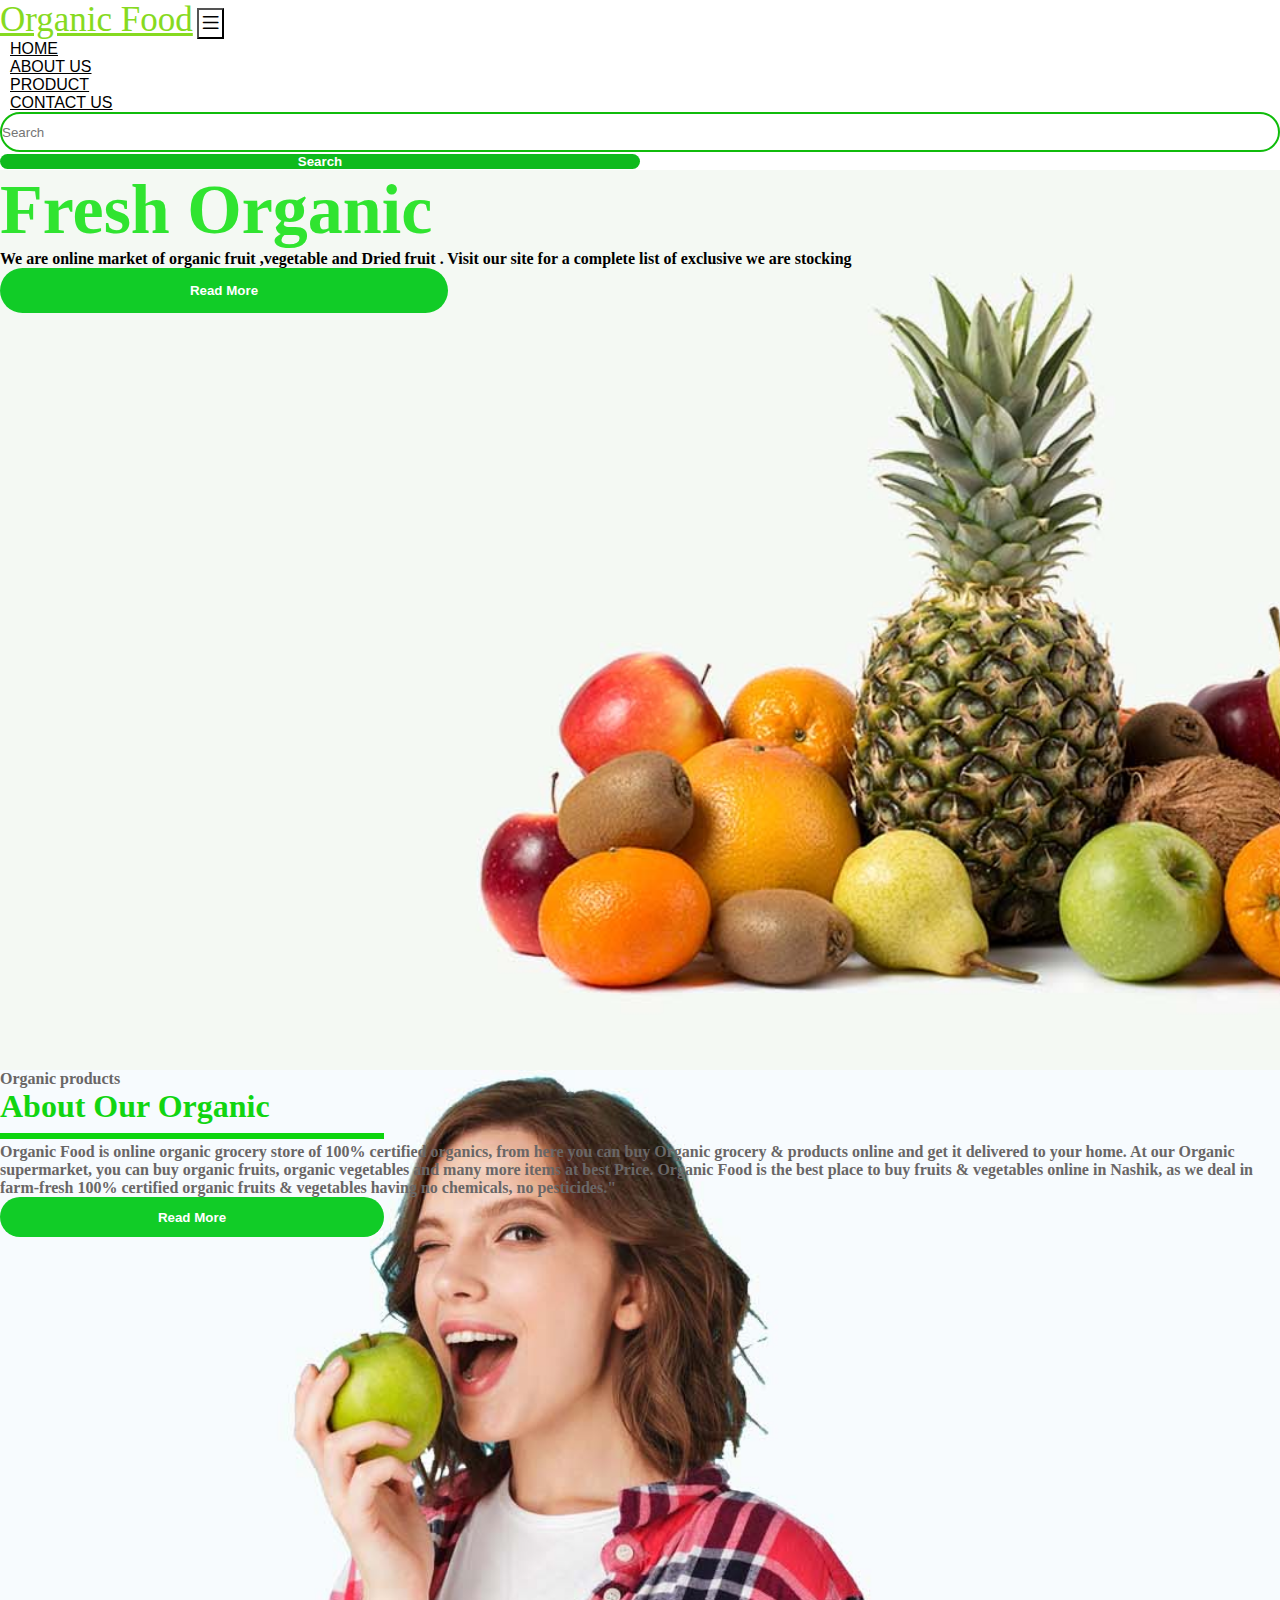
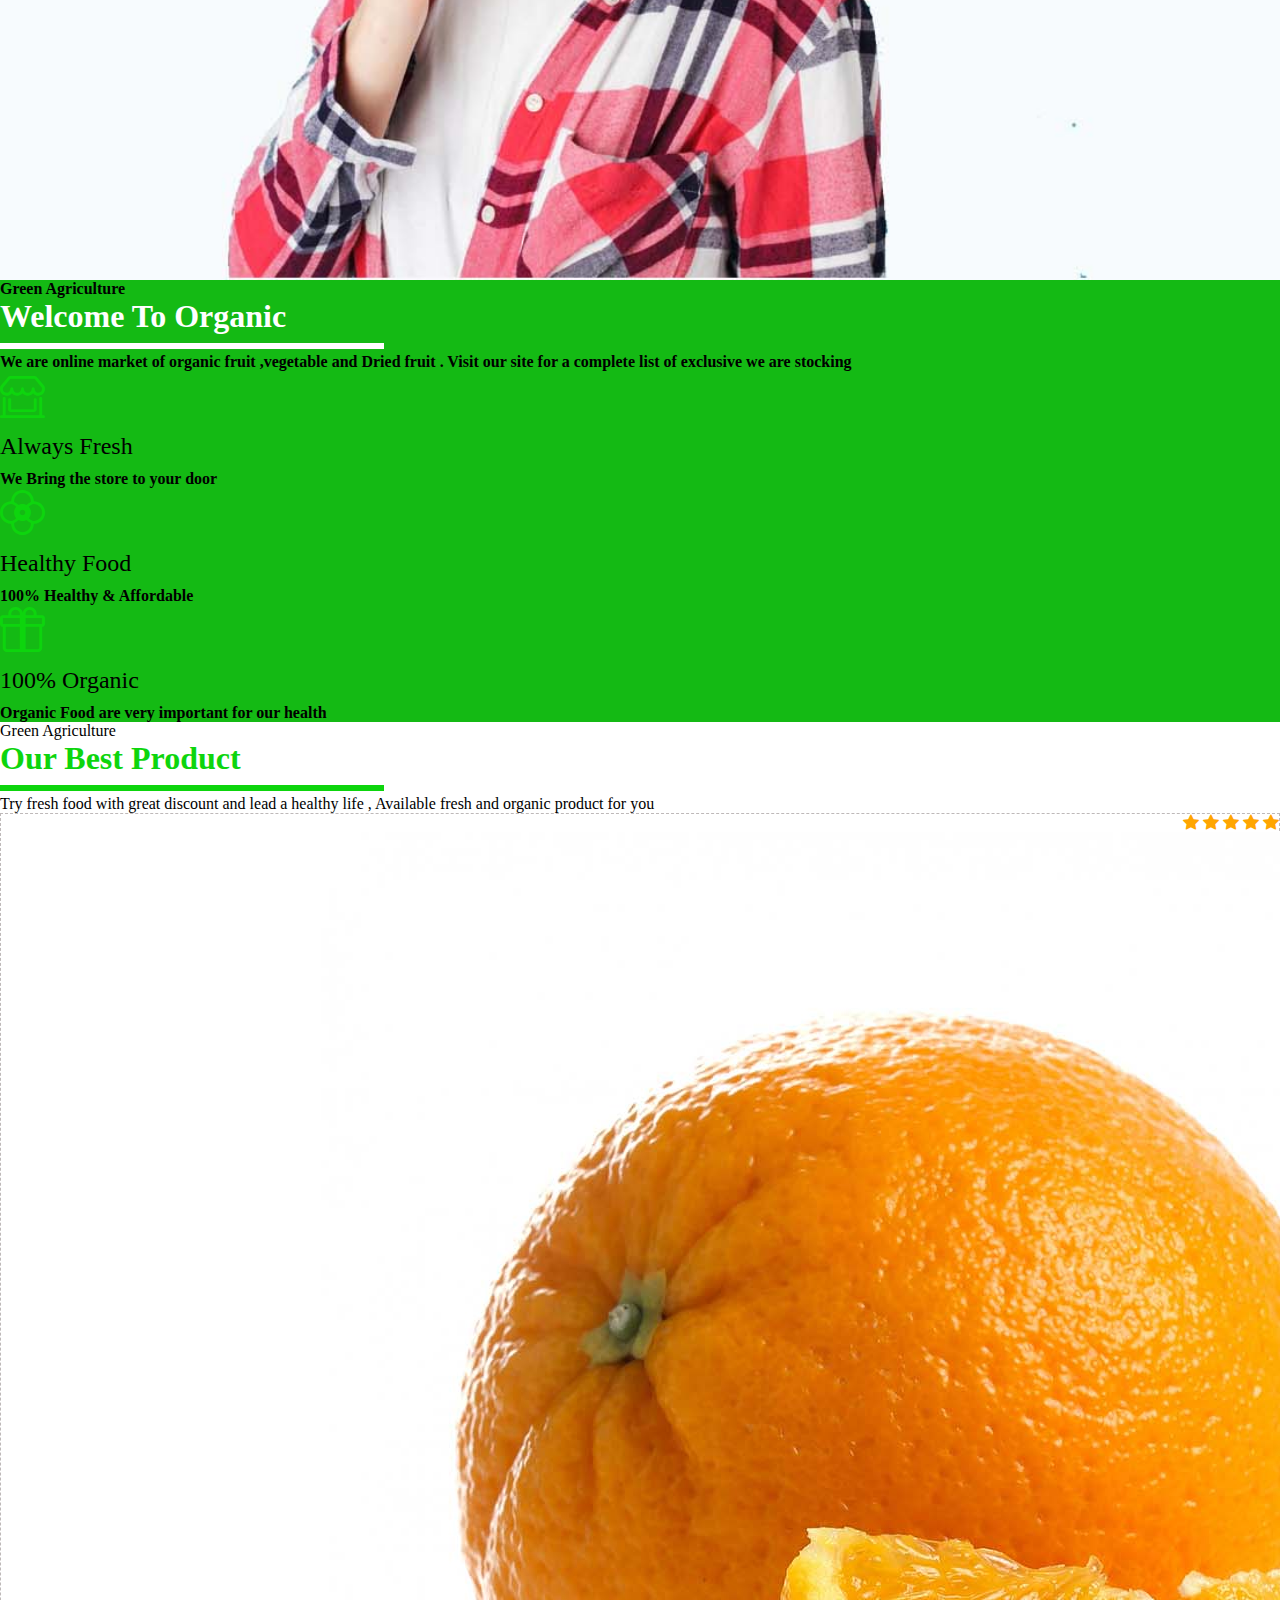
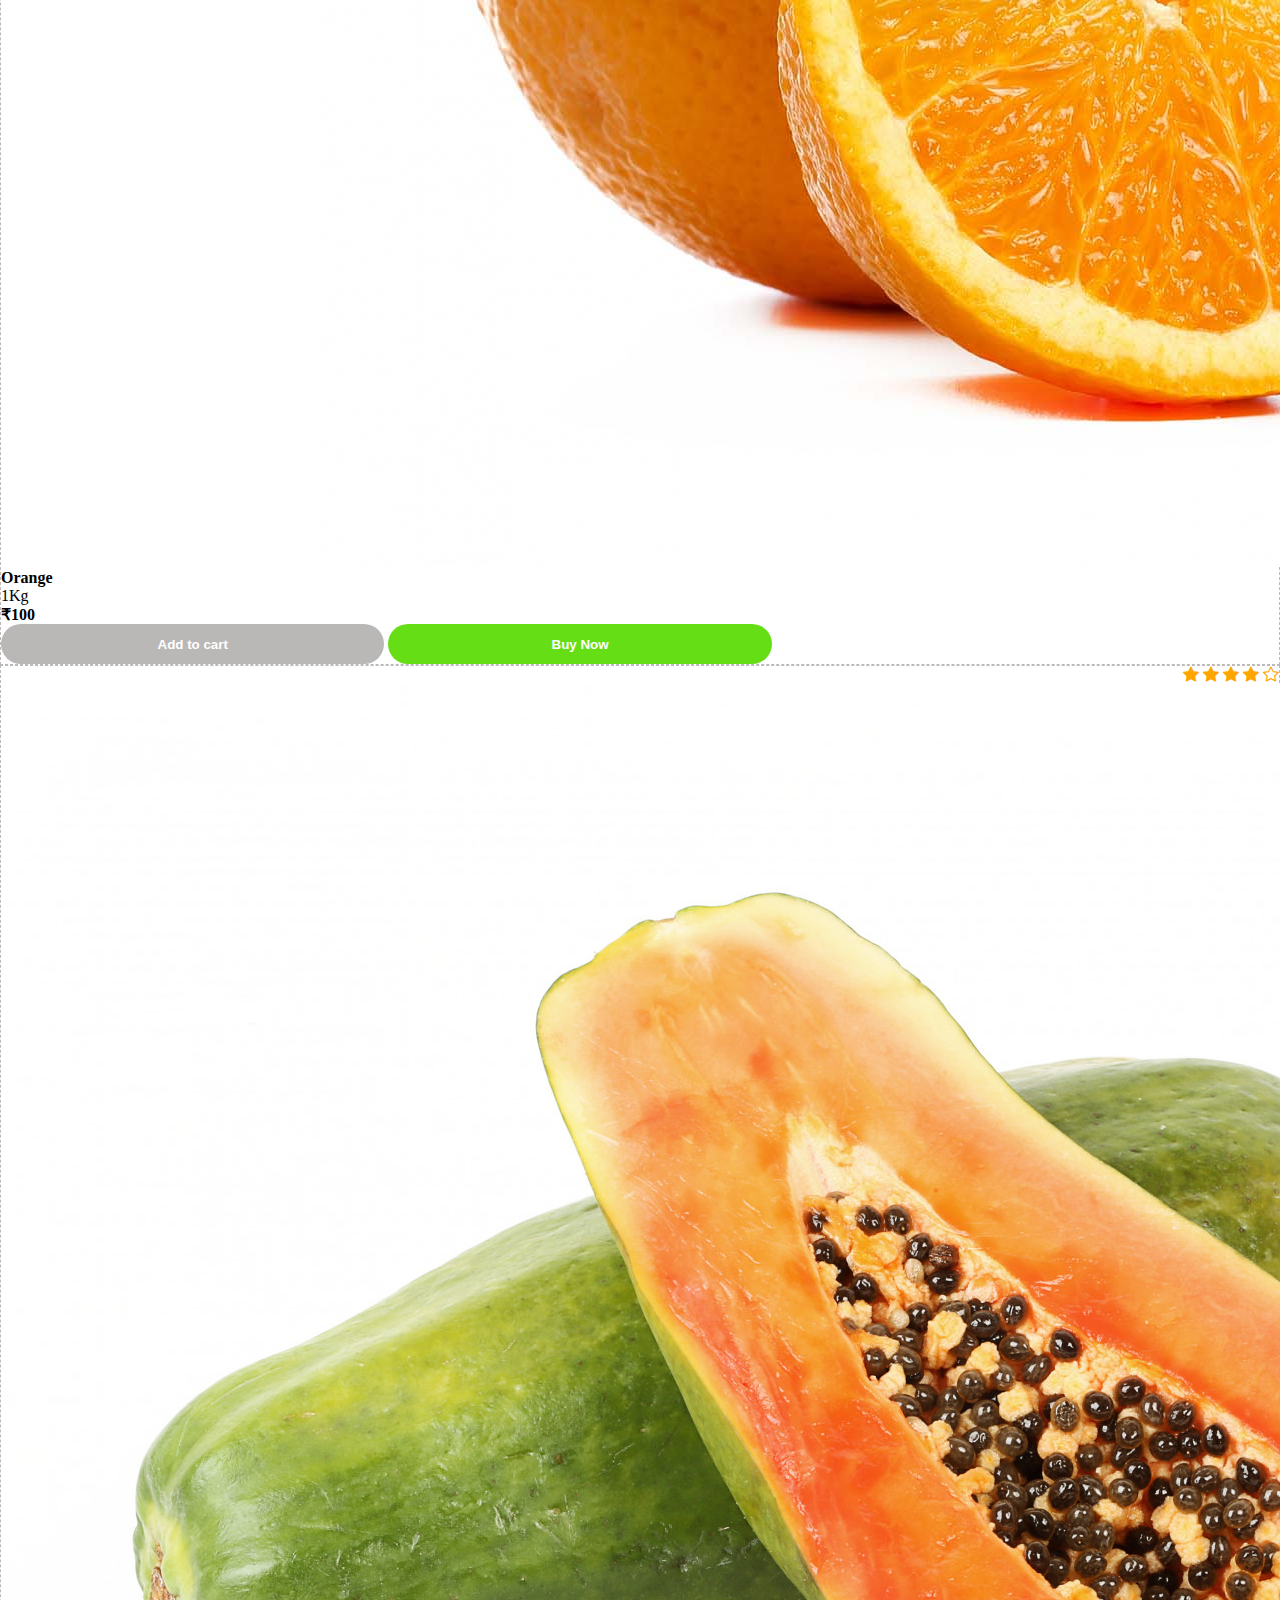
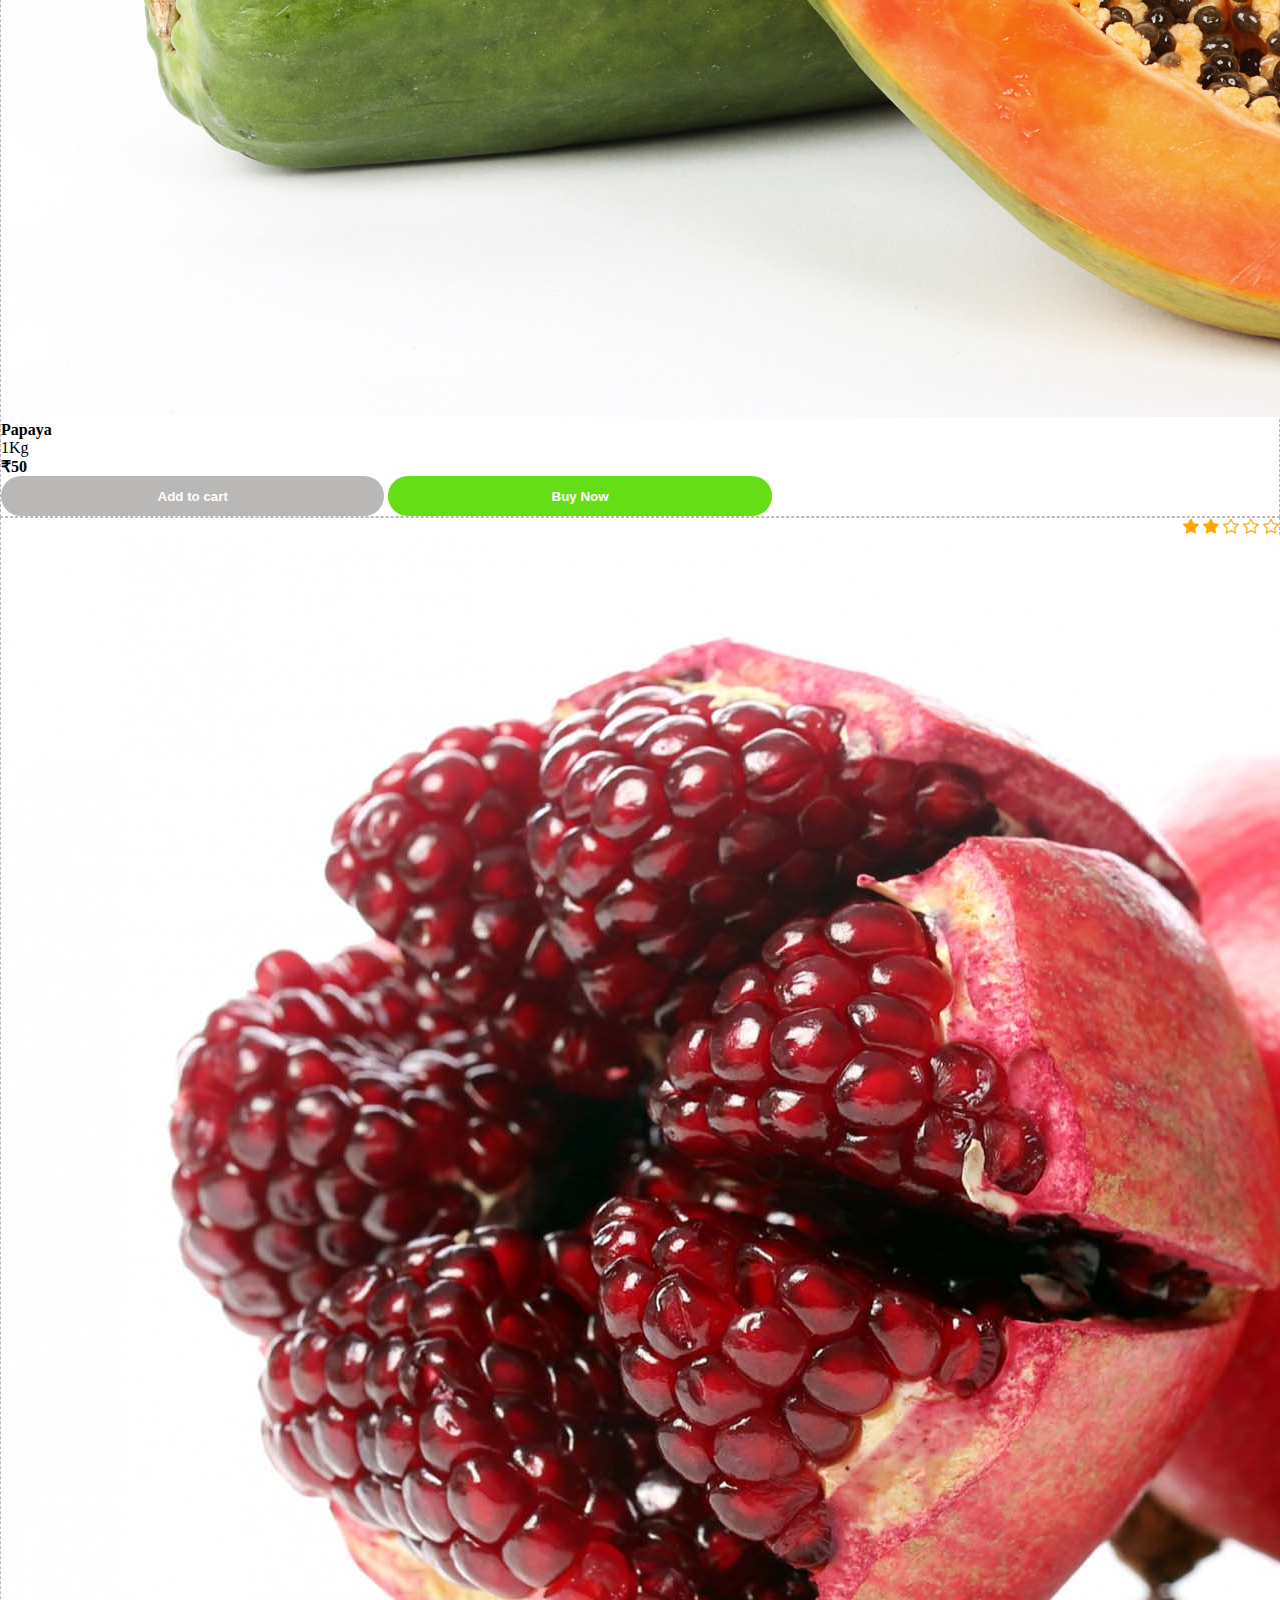
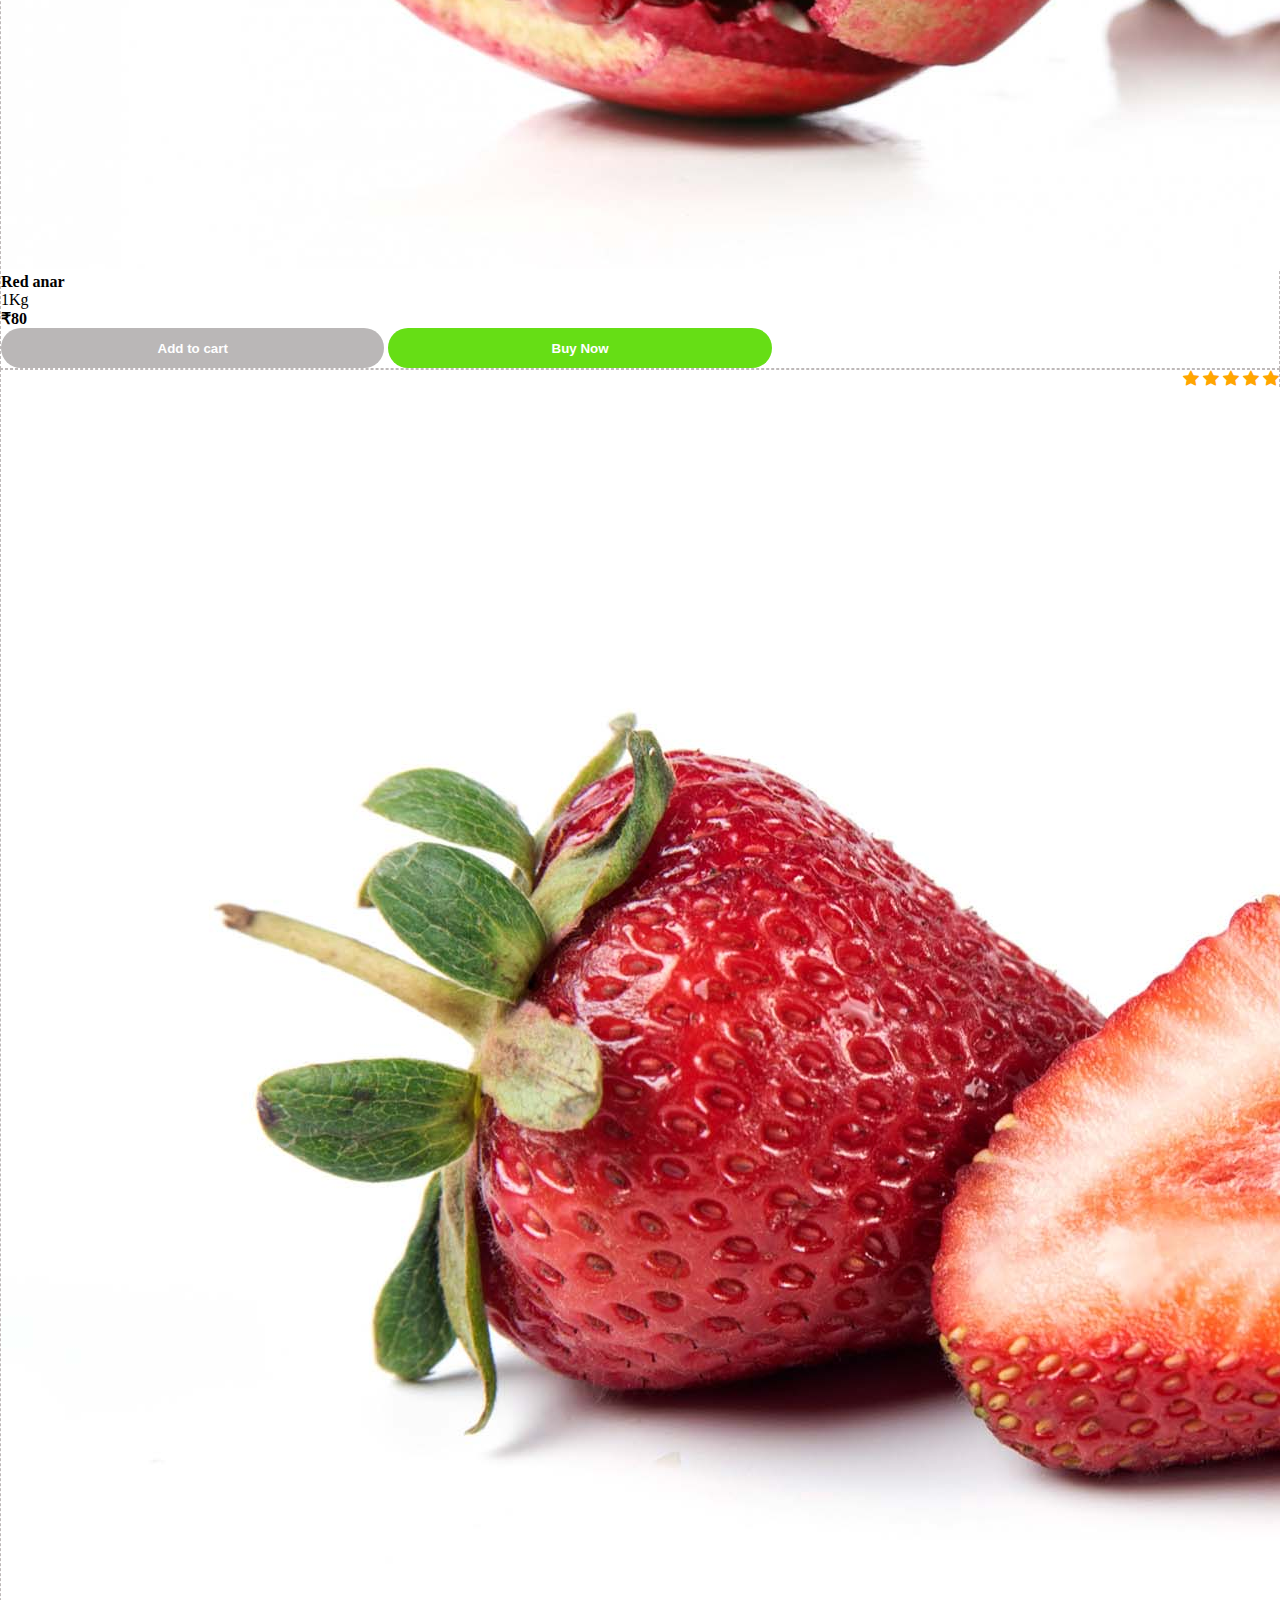
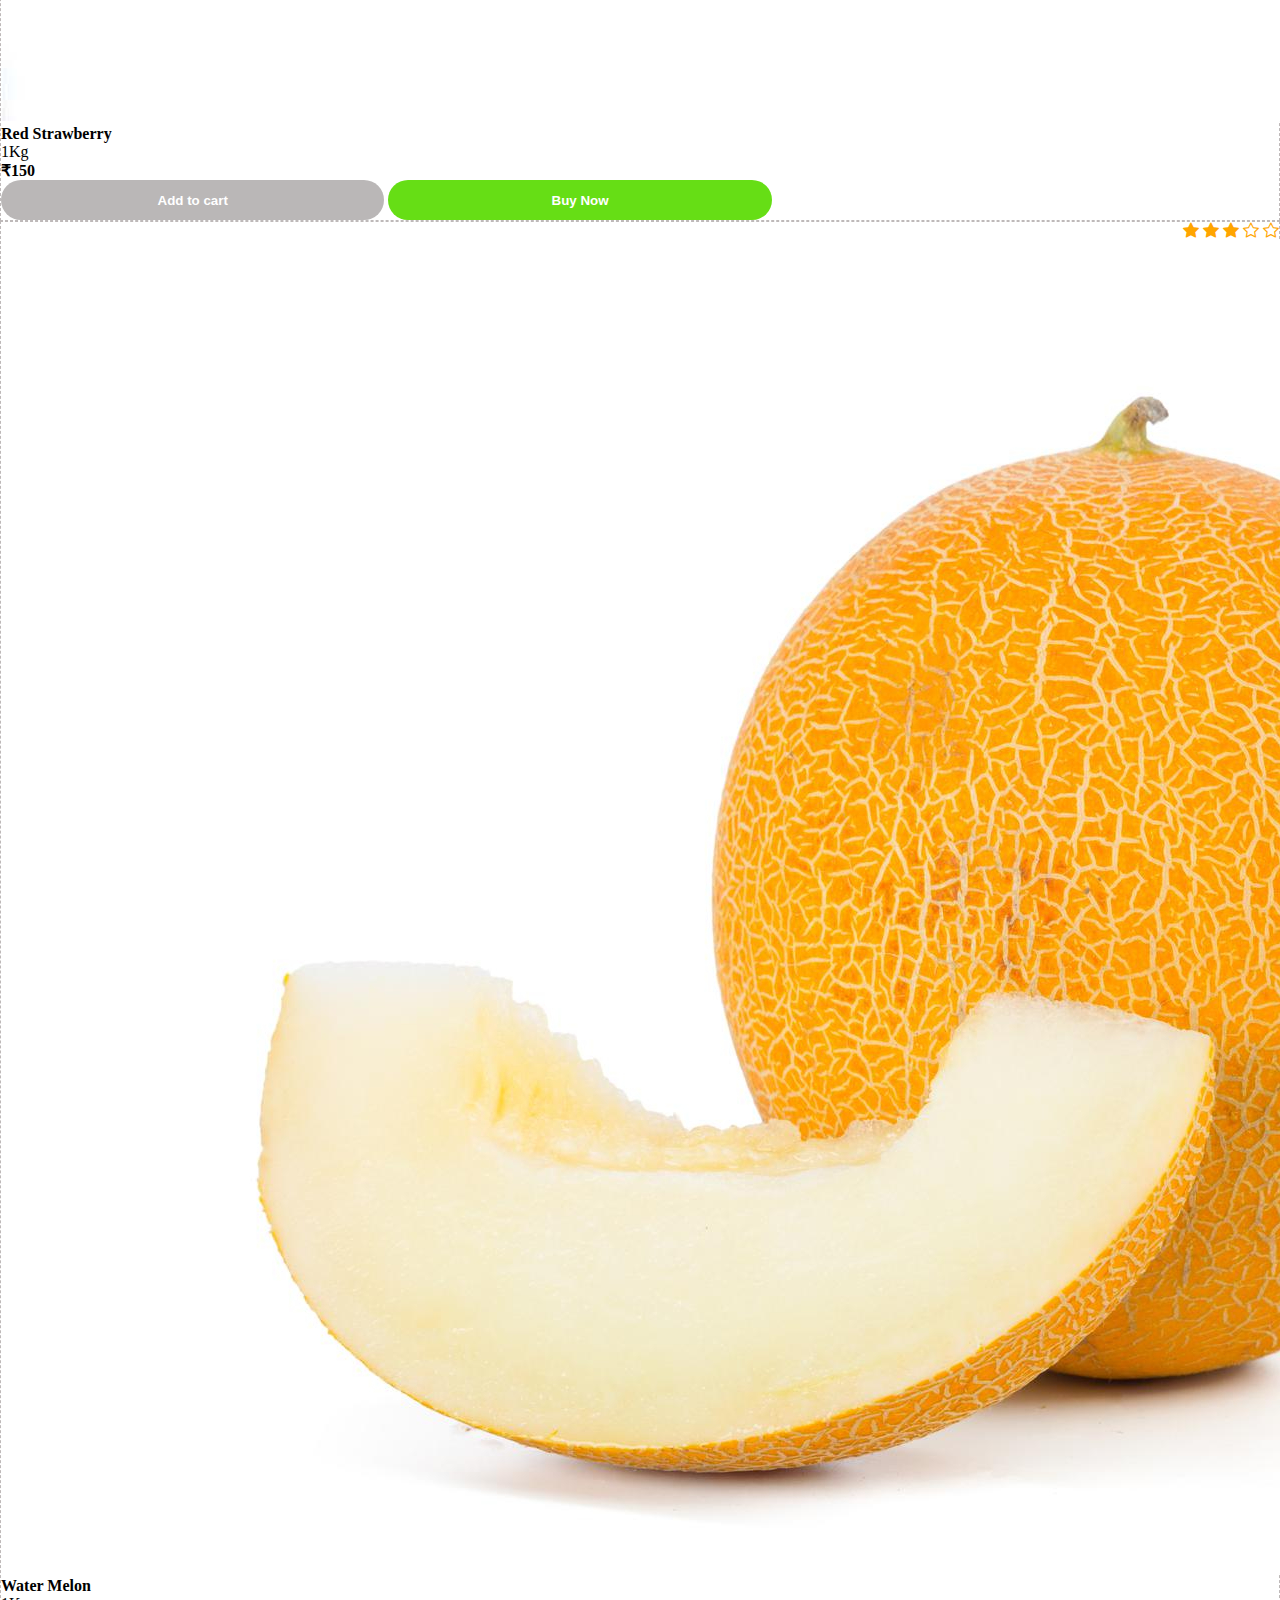
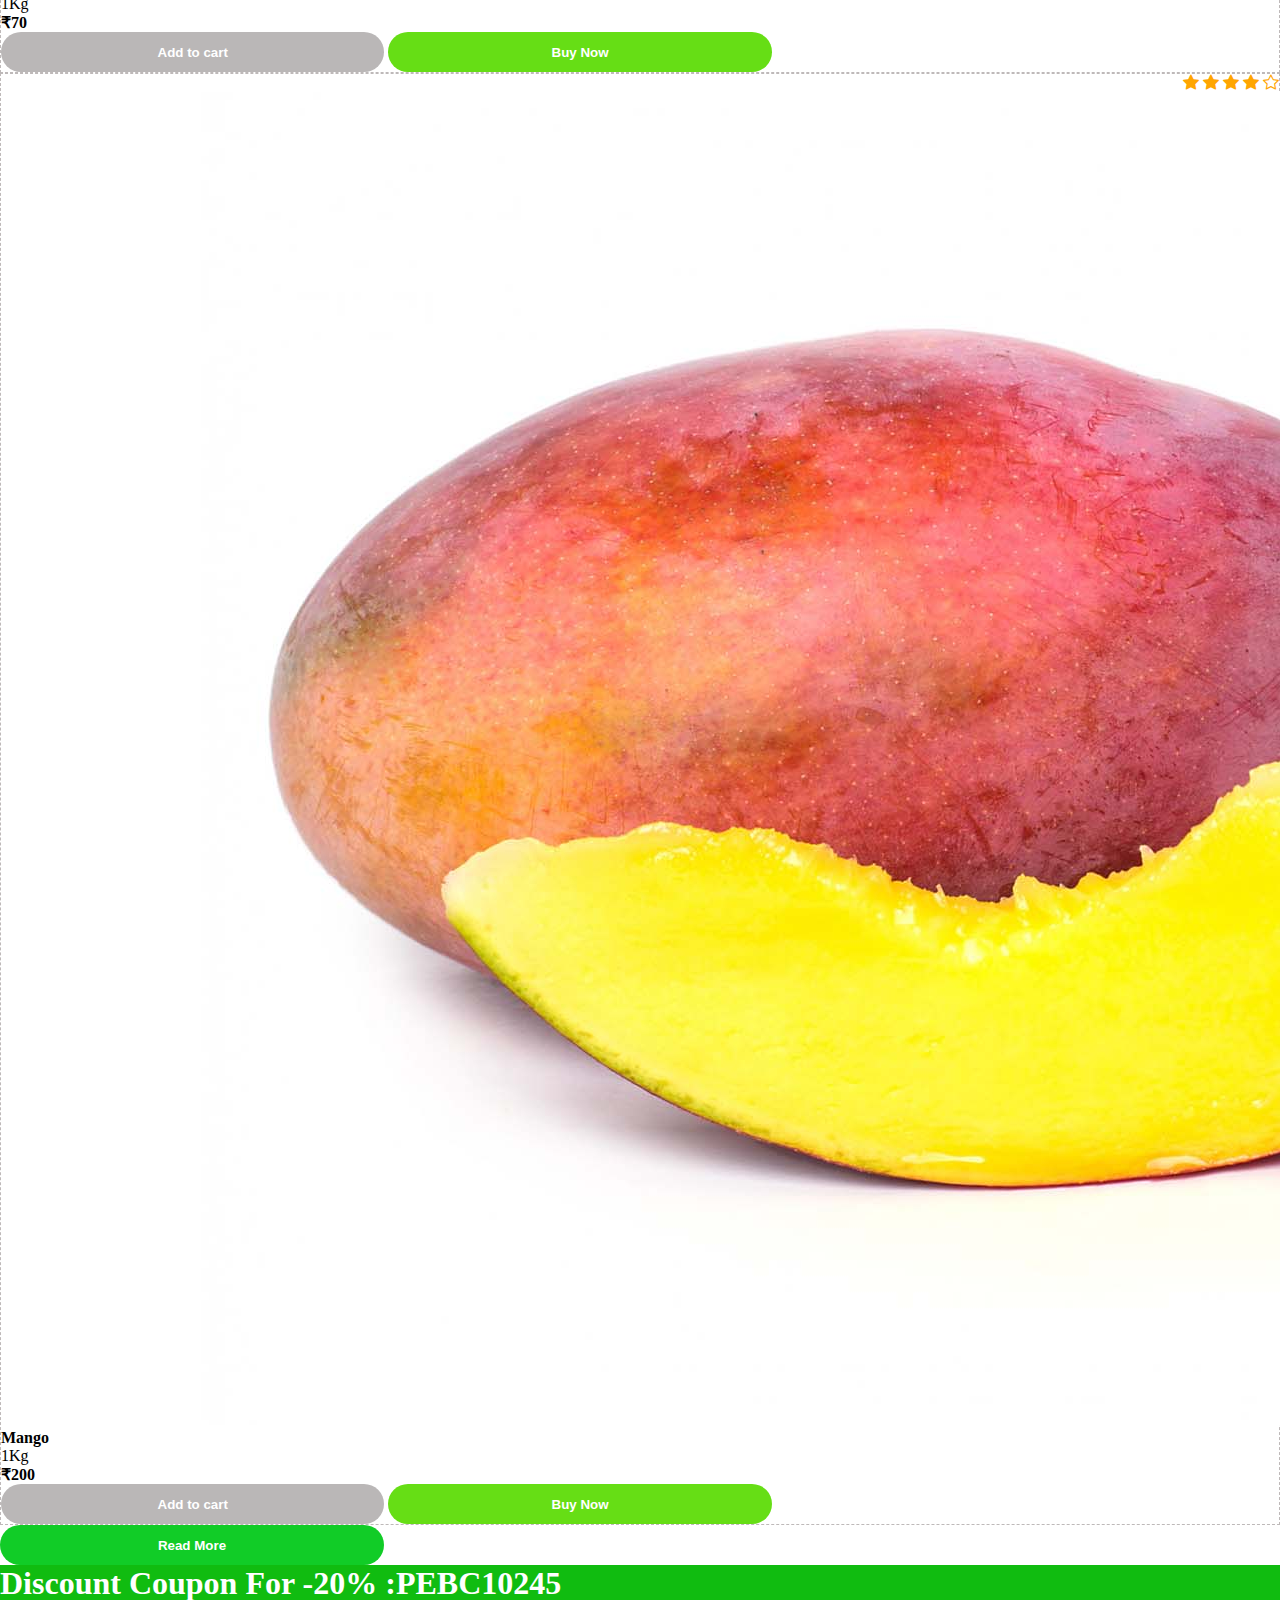
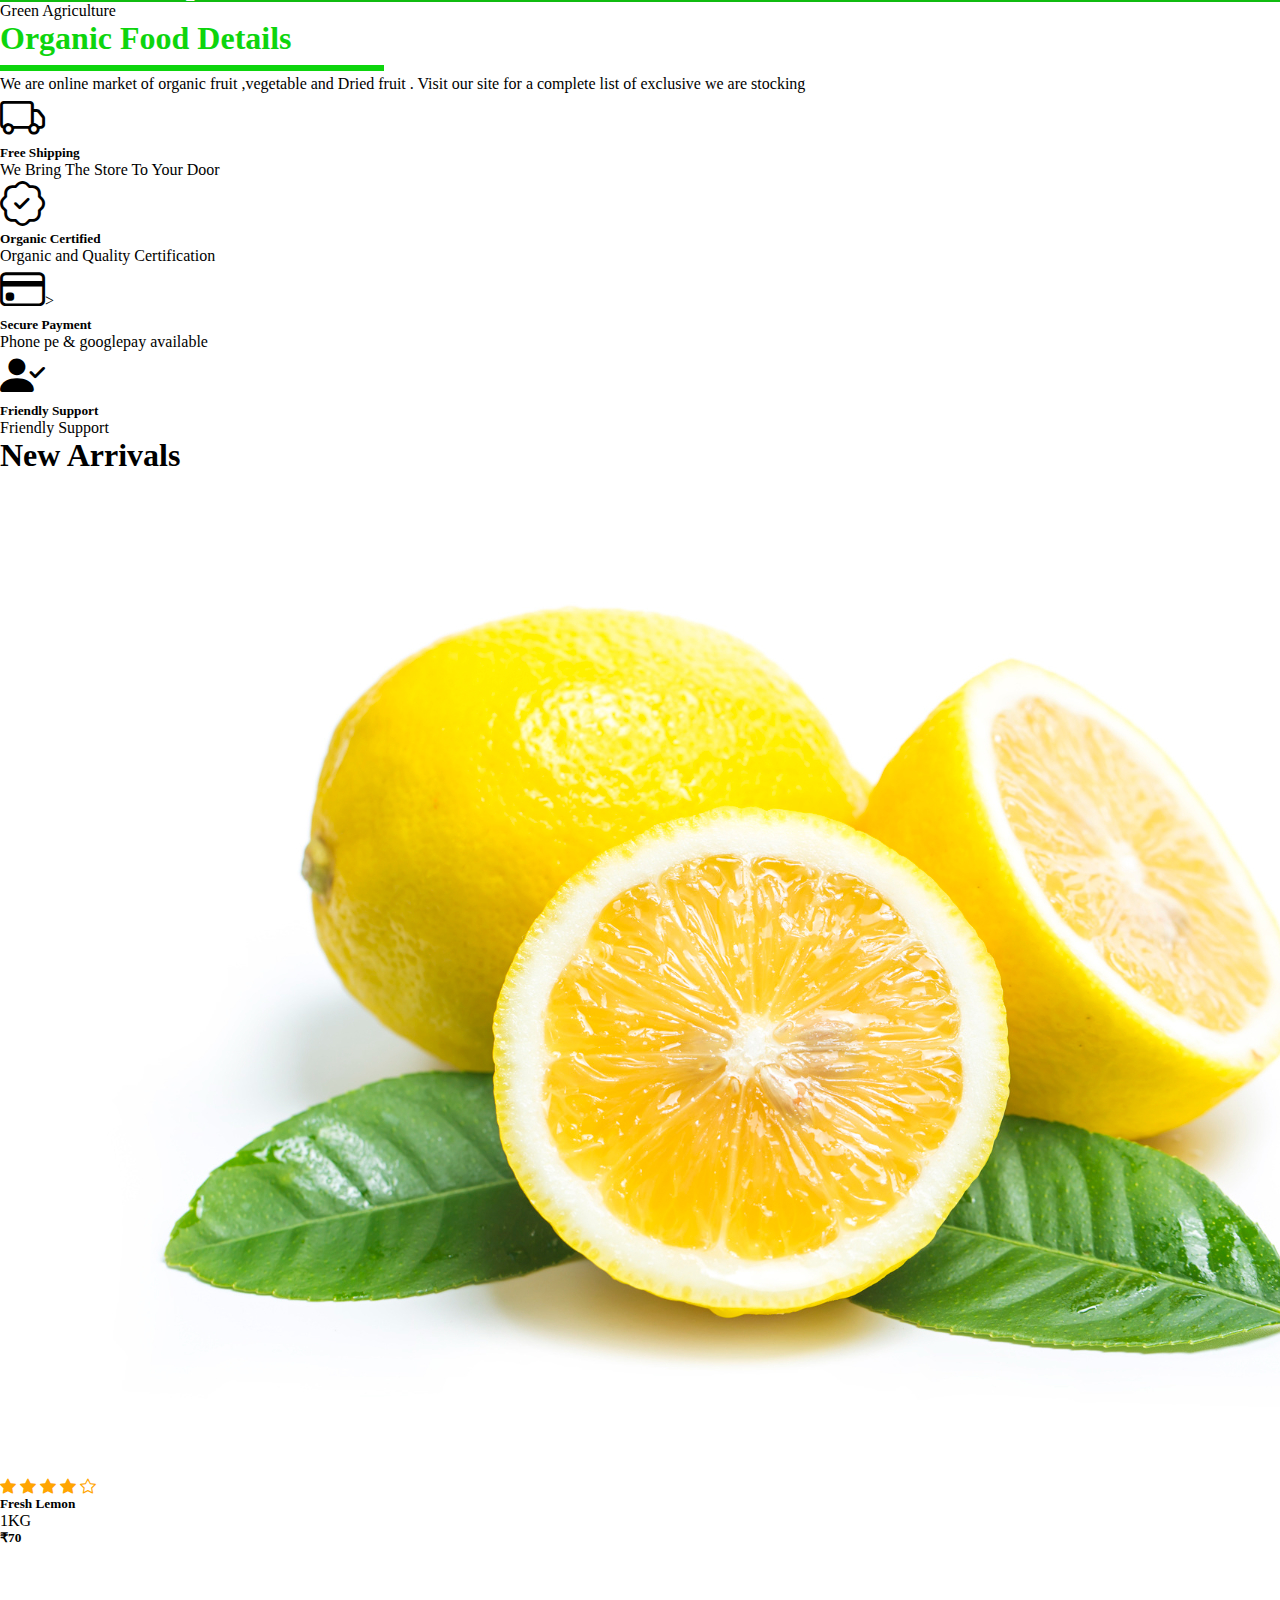
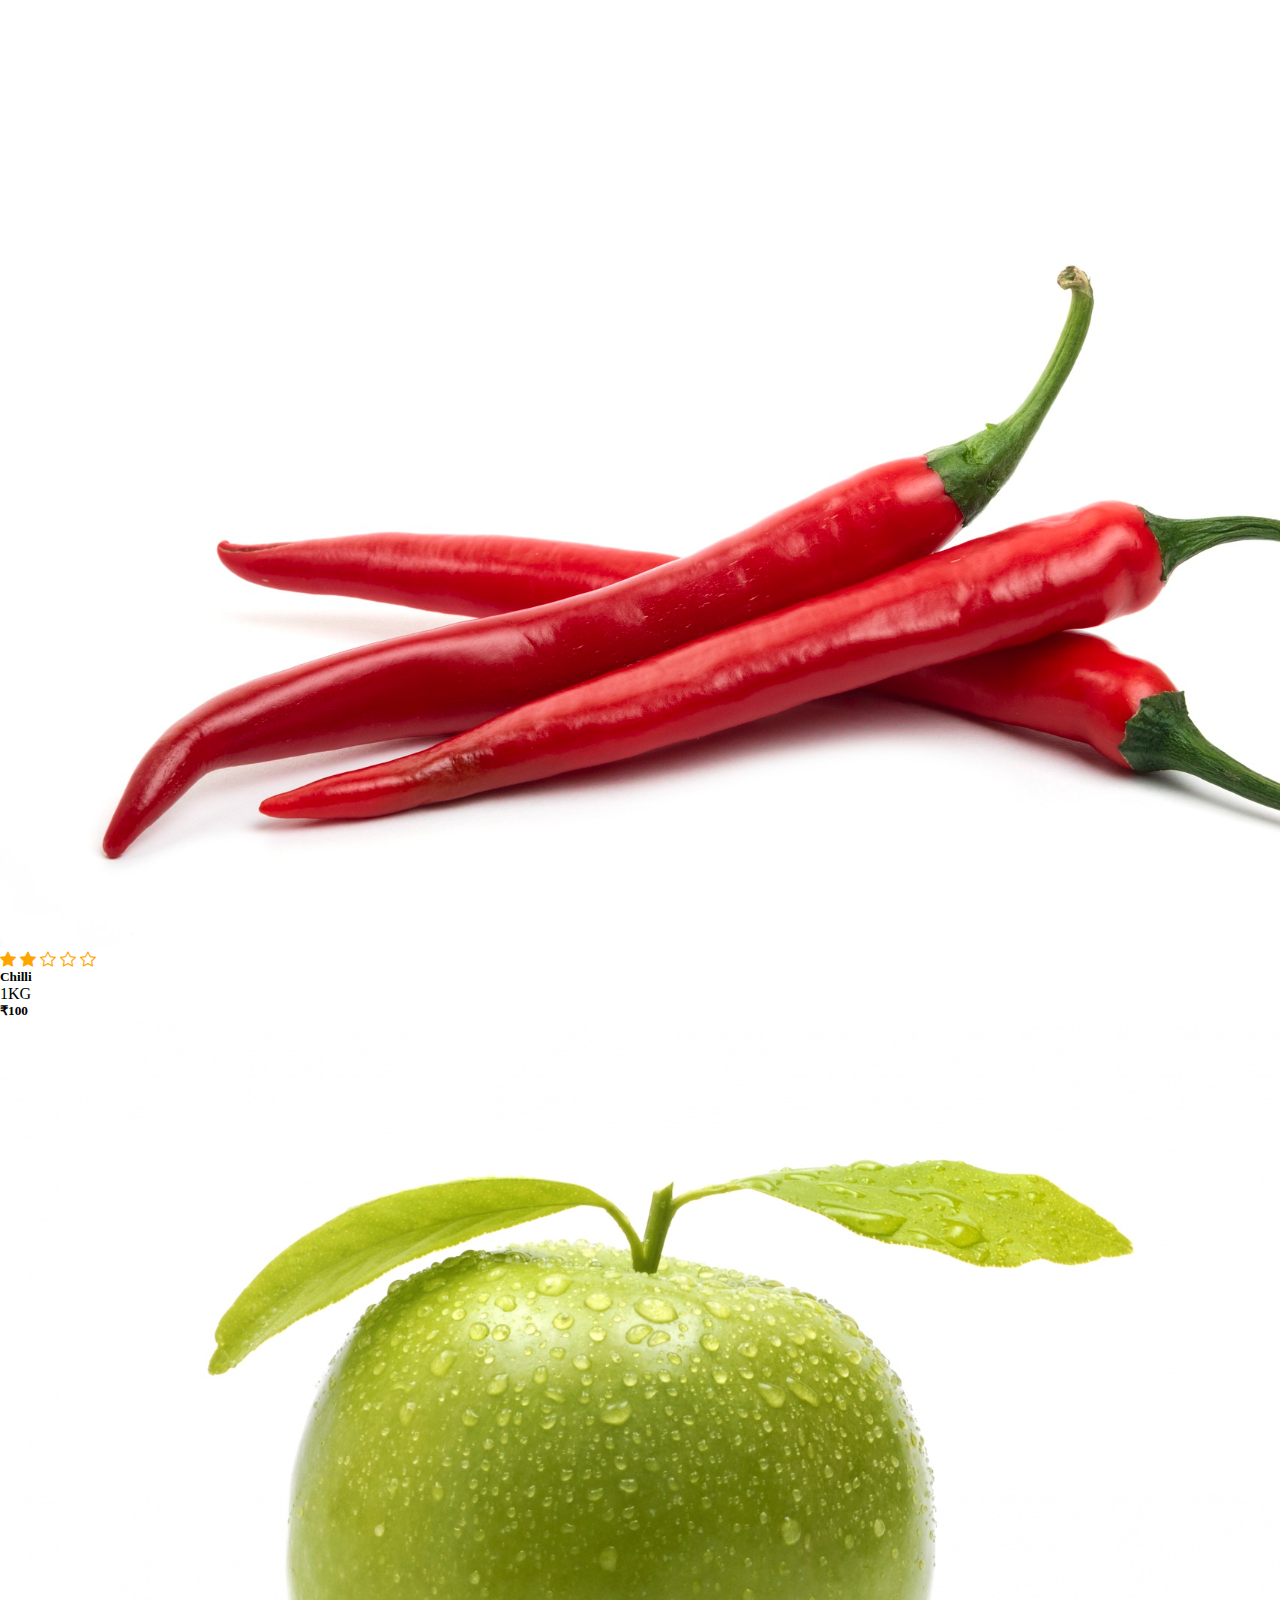
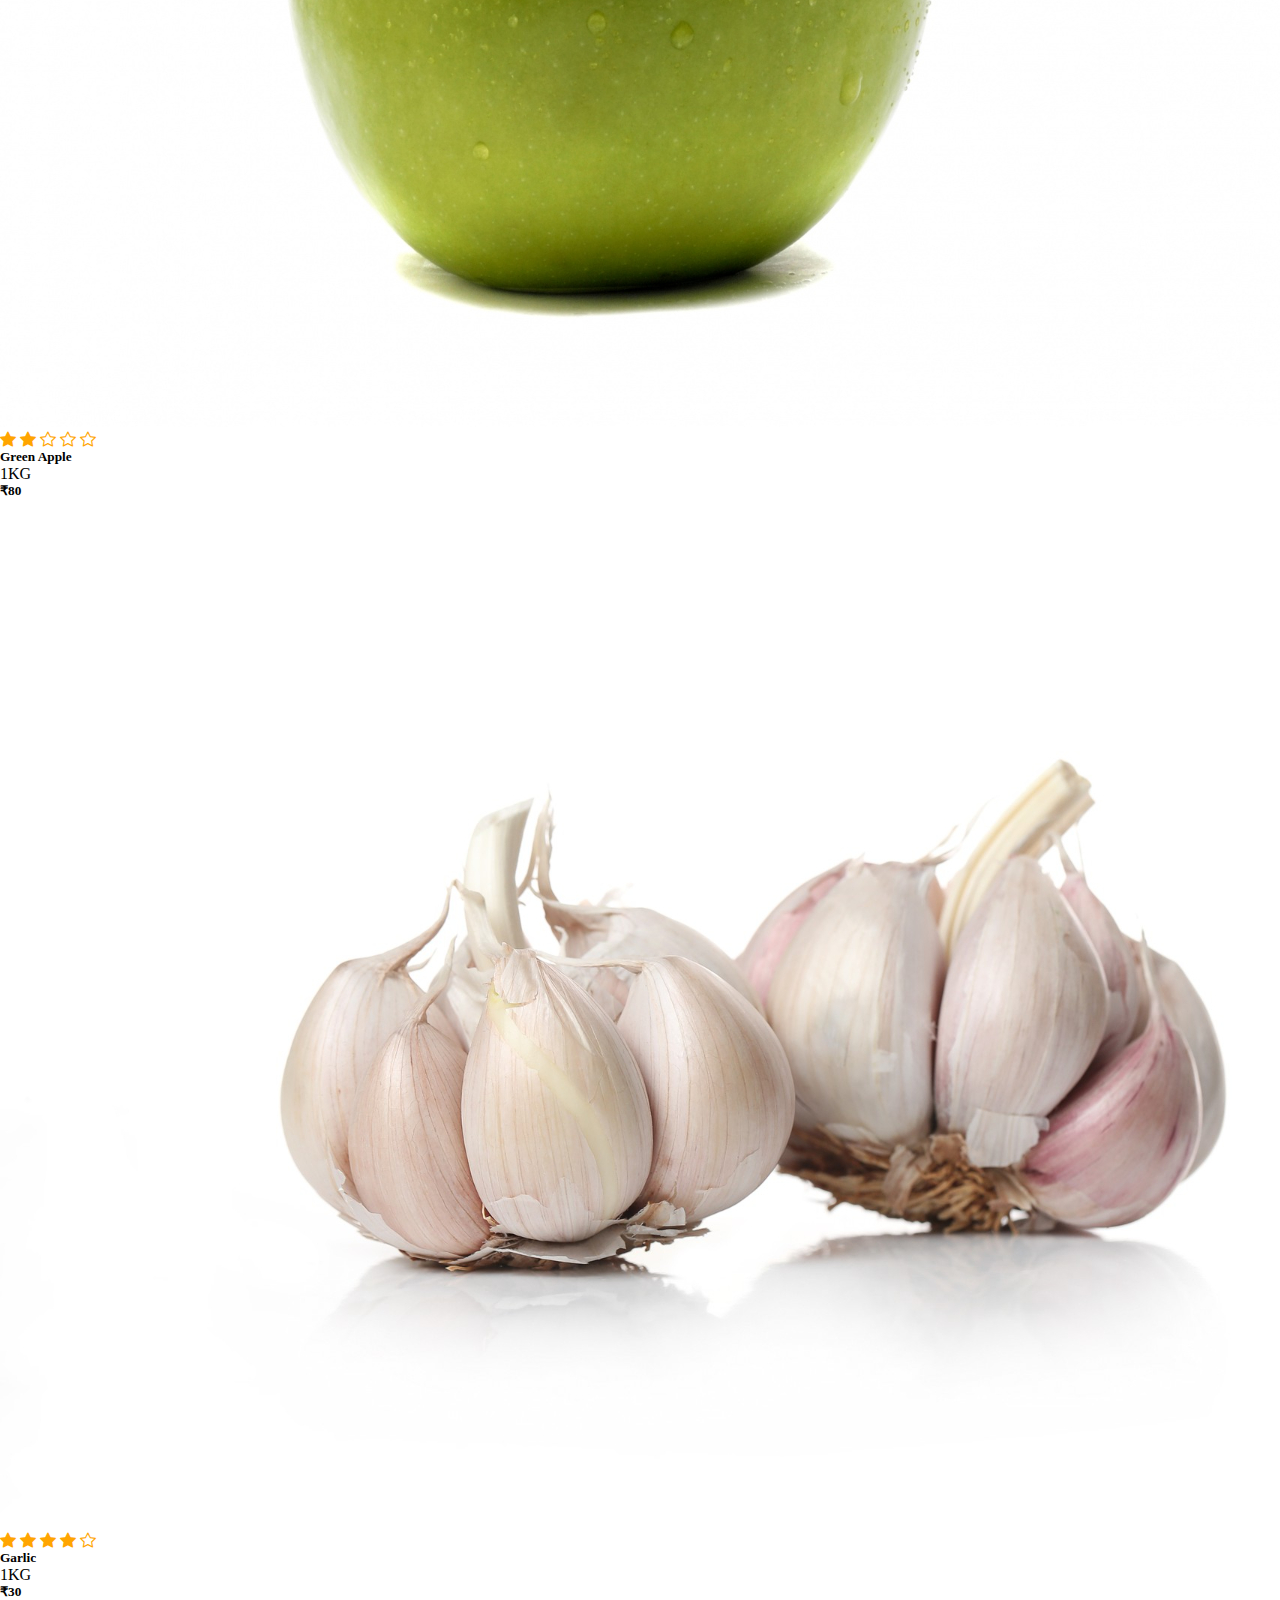
<file: index.html>
<!DOCTYPE html>
<html lang="en">
<head>
    <meta charset="UTF-8">
    <meta http-equiv="X-UA-Compatible" content="IE=edge">
    <meta name="viewport" content="width=device-width, initial-scale=1.0">
    <title>Food Website</title>

    <!-- ------bootstrap CDN----- -->
    
    <link href="https://cdn.jsdelivr.net/npm/bootstrap@5.0.2/dist/css/bootstrap.min.css" rel="stylesheet" integrity="sha384-EVSTQN3/azprG1Anm3QDgpJLIm9Nao0Yz1ztcQTwFspd3yD65VohhpuuCOmLASjC" crossorigin="anonymous">
<!-- -----font awesome---- -->
    <link rel="stylesheet" href="https://cdnjs.cloudflare.com/ajax/libs/font-awesome/6.2.1/css/all.min.css">
    <link href="https://fonts.googleapis.com/css2?family=Kaushan+Script&family=Lobster&family=Merriweather:ital,wght@1,900&family=Shrikhand&display=swap" rel="stylesheet">

    <link rel="stylesheet" href="https://cdn.jsdelivr.net/npm/bootstrap-icons@1.10.2/font/bootstrap-icons.css">
    

 <!-- ---OWN CSS--- -->
 <link rel="stylesheet" href="style.css">
 




</head>
<body>
<!-- -------Header Design------ -->

<nav class="navbar navbar-expand-lg">
  <div class="container">
    <a class="navbar-brand fw-bold" href="#">Organic Food</a>
    <button class="navbar-toggler" type="button" data-bs-toggle="collapse" data-bs-target="#navbarSupportedContent" aria-controls="navbarSupportedContent" aria-expanded="false" aria-label="Toggle navigation">
      <span class="navbar-toggler-icon"><i class="bi bi-list"></i>
      </span>
    </button>
    <div class="collapse navbar-collapse" id="navbarSupportedContent">
      <ul class="navbar-nav m-auto mb-2 mb-lg-0">
        <li class="nav-item">
          <a class="nav-link active"  href="index.html">Home</a>
        </li>
        <li class="nav-item">
          <a class="nav-link" href="about.html">About Us</a>
        </li>
        <li class="nav-item ">
          <a class="nav-link" href="product.html" >Product</a>
          
        
        <li class="nav-item">
          <a class="nav-link" href="contact.html">Contact Us</a>
        </li>
      </ul>
      <form class="d-flex">
        <input class=" px-2 search" type="search" placeholder="Search" aria-label="Search">
        <button class="btn0" type="submit">Search</button>
      </form>
    </div>
  </div>
</nav>

<!-- -----background----- -->

<section class="main">
  <div class="container py-5">
  <div class="row py-4">
    <div class="col-lg-7 pt-5 text-center">
      <h1 class="pt-5">Fresh Organic</h1>
      <p class="fw-bold">We are online market of organic fruit ,vegetable and Dried fruit . Visit our site for a complete list of exclusive we are stocking</p>
      <!-- <button class="btn1 mt-3">Read More</button> -->
      <a href="fooddetails.html"><button  class="btn1 mt-3 " >Read More</button></a>
    </div>
  </div>  
  </div>
</section>

<!-- ----About our organic product------ -->

<section class="about py-5">
  <div class="container py-5">
    <div class="row py-5">
      <div class="col-lg-5 py-5 offset-lg-7 col-md-6">
        <p class="fw-bold">Organic products</p>
        <h1>About Our Organic </h1>
        <div class="line my-3"></div>
        <p class="fw-bold">Organic Food is online organic grocery store of 100% certified organics, from here you can buy Organic grocery & products online and get it delivered to your home. At our Organic supermarket, you can buy organic fruits, organic vegetables and many more items at best Price. Organic Food is the best place to buy fruits & vegetables online in Nashik, as we deal in farm-fresh 100% certified organic fruits & vegetables having no chemicals, no pesticides."</p>
       
    <a href="fooddetails.html"><button  class="mbtn1 mt-4 " >Read More</button></a>
       
       </div>
    </div>
  </div>
</section>

<!-- ---------Welcome-------- -->

<section class="welcome text-center pb-5">
  <div class="container py-5">
    <div class="row">
      <div class="col-lg-6 m-auto">
        <p class="fw-bold" >Green Agriculture</p>
        <h1>Welcome To Organic</h1>
        <div class="line2 my-3"></div>
        <p class="fw-bold ">We are online market of organic fruit ,vegetable and Dried fruit . Visit our site for a complete list of exclusive we are stocking  </p>

      </div>
    </div>
    <div class="row">
      <div class="col-lg-4">
        <div class="card py-3">
          <div class="card-body">
            <span><i class="bi bi-shop-window"></i>
            </span>
            <h2>Always Fresh</h2>
            <p>We Bring the store to your door </p>
          </div>
        </div>
      </div>

      <div class="col-lg-4">
        <div class="card py-3">
          <div class="card-body">
            <span><i class="bi bi-flower2"></i></i>
            </span>
            <h2>Healthy Food</h2>
            <p>100% Healthy & Affordable </p>
          </div>
        </div>
      </div>

      <div class="col-lg-4">
        <div class="card py-3">
          <div class="card-body">
            <span><i class="bi bi-gift"></i>
            </span>
            <h2>100% Organic</h2>
            <p>Organic Food are very important for our health</p>
          </div>
        </div>
      </div>
    </div>
  </div>
</section>


<!-- ----------product----- -->

<section class="product bg-light">
  <div class="container">
    <div class="row py-5 text-center">
      <div class="col-lg-6 m-auto">
        <p class="m-0">Green Agriculture</p>
        <h1>Our Best Product</h1>
        <div class="line5 m-4"></div>
        <p class="fw-bold">Try fresh food with great discount and lead a healthy life , Available fresh and organic product for you </p>
      </div>
    </div>

    <!-- ===========Orange======== -->
     <div class="row">
      <div class="col-lg-4">
        <div class="card p-2 ">
          <div class="card-body ">
            <div class="star">
              <span><i class="bi bi-star-fill"></i></span>
              <span><i class="bi bi-star-fill"></i></span>
              <span><i class="bi bi-star-fill"></i></span>
              <span><i class="bi bi-star-fill"></i></span>
              <span><i class="bi bi-star-fill"></i></span>
            </div>
            <img src="images/orange.jpg" class=" img img-fluid pb-3" alt="">

            <h4 class="head1 text-center">Orange</h4>
            <p class="per1 text-center m-auto">1Kg</p>
            <h4 class="head1 text-center ">₹100</h4>

          <span>
            <button class="btnc m-4 ">Add to cart</button>
            <button class="btnb m-4 ">Buy Now</button>
          </span>
          </div>
        </div>
      </div>

      <!-- =========papaya========= -->

      <div class="col-lg-4">
        <div class="card p-2">
          <div class="card-body ">
            <div class="star">
              <span><i class="bi bi-star-fill"></i></span>
              <span><i class="bi bi-star-fill"></i></span>
              <span><i class="bi bi-star-fill"></i></span>
              <span><i class="bi bi-star-fill"></i></span>
              <span><i class="bi bi-star"></i></span>
            </div>
            <img src="images/papaya.jpg" class="img-fluid pb-3" alt="">
            <h4 class="head1 text-center">Papaya</h4>
            <p class="per1 text-center m-auto">1Kg</p>
            <h4 class="head1 text-center ">₹50</h4>

          <span>
            <button class="btnc m-4 ">Add to cart</button>
            <button class="btnb m-4 ">Buy Now</button>
          </span>
          </div>
        </div>
      </div>

      <!-- =========Red anar======== -->

      <div class="col-lg-4">
        <div class="card p-2">
          <div class="card-body ">
            <div class="star">
              <span><i class="bi bi-star-fill"></i></span>
              <span><i class="bi bi-star-fill"></i></span>
              <span><i class="bi bi-star"></i></span>
              <span><i class="bi bi-star"></i></span>
              <span><i class="bi bi-star"></i></span>
            </div>
            <img src="images/Pom.jpg" class="img-fluid pb-3" alt="">
            <h4 class="head1 text-center">Red anar</h4>
            <p class="per1 text-center m-auto">1Kg</p>
            <h4 class="head1 text-center ">₹80</h4>

          <span>
            <button class="btnc m-4 ">Add to cart</button>
            <button class="btnb m-4 ">Buy Now</button>
          </span>
          </div>
        </div>
      </div>
     </div>

     <!-- =========Red Strawberry====== -->
     <div class="row py-3">
      <div class="col-lg-4">
        <div class="card p-2">
          <div class="card-body ">
            <div class="star">
              <span><i class="bi bi-star-fill"></i></span>
              <span><i class="bi bi-star-fill"></i></span>
              <span><i class="bi bi-star-fill"></i></span>
              <span><i class="bi bi-star-fill"></i></span>
              <span><i class="bi bi-star-fill"></i></span>
            </div>
            <img src="images/strawnb.jpg" class="img-fluid pb-3" alt="">
            <h4 class="head1 text-center">Red Strawberry</h4>
            <p class="per1 text-center m-auto">1Kg</p>
            <h4 class="head1 text-center ">₹150</h4>

          <span>
            <button class="btnc m-4 ">Add to cart</button>
            <button class="btnb m-4 ">Buy Now</button>
          </span>
          </div>
        </div>
      </div>
 <!-- =========Water Melon====== -->
      <div class="col-lg-4">
        <div class="card p-2">
          <div class="card-body ">
            <div class="star">
              <span><i class="bi bi-star-fill"></i></span>
              <span><i class="bi bi-star-fill"></i></span>
              <span><i class="bi bi-star-fill"></i></span>
              <span><i class="bi bi-star"></i></span>
              <span><i class="bi bi-star"></i></span>
            </div>
            <img src="images/melon.jpg" class="img-fluid pb-3" alt="">
            <h4 class="head1 text-center">Water Melon</h4>
            <p class="per1 text-center m-auto">1Kg</p>
            <h4 class="head1 text-center ">₹70</h4>

          <span>
            <button class="btnc m-4 ">Add to cart</button>
            <button class="btnb m-4 ">Buy Now</button>
          </span>
          </div>
        </div>
      </div>

      <!-- ======== Mango====== -->
      <div class="col-lg-4">
        <div class="card p-2">
          <div class="card-body ">
            <div class="star">
              <span><i class="bi bi-star-fill"></i></span>
              <span><i class="bi bi-star-fill"></i></span>
              <span><i class="bi bi-star-fill"></i></span>
              <span><i class="bi bi-star-fill"></i></span>
              <span><i class="bi bi-star"></i></span>
            </div>
            <img src="images/manngo.jpg" class="img-fluid pb-3" alt="">
            <h4 class="head1 text-center">Mango</h4>
            <p class="per1 text-center m-auto">1Kg</p>
            <h4 class="head1 text-center ">₹200</h4>

          <span>
            <button class="btnc m-4 ">Add to cart</button>
            <button class="btnb m-4 ">Buy Now</button>
          </span>
          </div>
        </div>
      </div>
     </div>
     <div class="row text-center py-5">
      <div class="col-lg-6 m-auto ">
        <button class="mbtn1">Read More</button>
       </div>
     </div>
  </div>
</section>

<!-- ==========Discount======= -->

<section class="discount py-5">
  <div class="container ">
<div class="row">
  <div class="col-lg-10  m-auto text-center">
<h1 class="head1">Discount Coupon For -20% :PEBC10245</h1>
 </div>
</div>
</div>
</section>


<!-- ==========Store======= -->
    <section class="store py-5 bg-light text-center">
      <div class="container py-5">
        <div class="row">
          <div class="col-lg-6 m-auto">
            <p class="fw-bold">Green Agriculture</p>
            <h1>Organic Food Details</h1>
            <div class="line my-4"></div>
            <p class="fw-bold">We are online market of organic fruit ,vegetable and Dried fruit . Visit our site for a complete list of exclusive we are stocking
            </p>
          </div>
        </div>

        <!-- ======Free shipping====== -->
        <div class="row">
          <div class="col-lg-3 mt-2">
            <div class="card py-3">
              <div class="card-body">
                <span><i class="bi bi-truck"></i></span>
                <h5 class="head1 py-3">Free Shipping</h5>
                <p class=" per1 ">We Bring The Store To Your Door</p>
              </div>
            </div>
          </div>
             <!-- ===========Certified====== -->
          <div class="col-lg-3 mt-2">
            <div class="card py-3">
              <div class="card-body">
                <span><i class="bi bi-patch-check"></i></span>
                <h5 class="head1 py-3">Organic Certified</h5>
                <p class="per1">Organic and Quality Certification</p>
              </div>
            </div>
          </div>
             <!-- =========Secure Payment====== -->
          <div class="col-lg-3 mt-2">
            <div class="card py-3">
              <div class="card-body">
                <span><i class="bi bi-credit-card"></i>></span>
                <h5 class="head1 py-3">Secure Payment</h5>
                <p class="per1">Phone pe & googlepay available</p>
              </div>
            </div>
          </div>
          <!-- ========Friendly Support======= -->
          <div class="col-lg-3 mt-2">
            <div class="card py-3">
              <div class="card-body">
                <span><i class="bi bi-person-check-fill"></i></span>
                <h5 class="head1 py-3">Friendly Support</h5>
                <p class="per1">Friendly Support</p>
              </div>
            </div>
          </div>
        </div>
      </div>
    </section>


  <!-- ===========Seller========= -->

     <section class="seller bg-light ">
      <div class="container ">
        <div class="row">
          <div class="col-lg-6">
            <h1 class="py-5 fw-bold ">New Arrivals</h1>
          </div>
        </div>
        <div class="row g-2">

          <!-- ------lemon------ -->
          <div class="col-lg-6">
            <div class="card">
              <div class="row">
                <div class="col-lg-6"> <img src="images/lemon.jpg" class="img-fluid" alt=""></div>
                <div class="col-lg-6 p-5">
                <span><i class="bi bi-star-fill"></i></span>
                <span><i class="bi bi-star-fill"></i></span>
                <span><i class="bi bi-star-fill"></i></span>
                <span><i class="bi bi-star-fill"></i></span>
                <span><i class="bi bi-star"></i></span>
                <h5 class="head1 fw-bold">Fresh Lemon</h5>
                <p class="fw-bold">1KG</p>
                <h5 class=" head1 fw-bold">₹70</h5>
              </div>
            </div>
           </div>
          </div>

          <!-- -------Chilli-------- -->
          <div class="col-lg-6 ">
            <div class="card">
              <div class="row ">
                <div class="col-lg-6"> <img src="images/chilli.jpg" class="img-fluid" alt=""></div>
                <div class="col-lg-6 p-5">
                <span><i class="bi bi-star-fill"></i></span>
                <span><i class="bi bi-star-fill"></i></span>
                <span><i class="bi bi-star"></i></span>
                <span><i class="bi bi-star"></i></span>
                <span><i class="bi bi-star"></i></span>
                <h5 class="head1 fw-bold">Chilli</h5>
                <p class="fw-bold">1KG</p>
                <h5 class=" head1 fw-bold">₹100</h5>
              </div>
            </div>
           </div>
          </div>

          <!-- ---------Green Apple--------- -->

          <div class="col-lg-6">
            <div class="card">
              <div class="row ">
                <div class="col-lg-6"> <img src="images/gApple.jpg" class="img-fluid" alt=""></div>
                <div class="col-lg-6 p-5">
                <span><i class="bi bi-star-fill"></i></span>
                <span><i class="bi bi-star-fill"></i></span>
                <span><i class="bi bi-star"></i></span>
                <span><i class="bi bi-star"></i></span>
                <span><i class="bi bi-star"></i></span>
                <h5 class="head1 fw-bold">Green Apple</h5>
                <p class="fw-bold">1KG</p>
                <h5 class=" head1 fw-bold">₹80</h5>
              </div>
            </div>
           </div>
          </div>
           
          <!-- ----------Garlic---------- -->
          
          <div class="col-lg-6">
            <div class="card">
              <div class="row">
                <div class="col-lg-6"> <img src="images/garlic.jpg" class="img-fluid" alt=""></div>
                <div class="col-lg-6 p-5">
                <span><i class="bi bi-star-fill"></i></span>
                <span><i class="bi bi-star-fill"></i></span>
                <span><i class="bi bi-star-fill"></i></span>
                <span><i class="bi bi-star-fill"></i></span>
                <span><i class="bi bi-star"></i></span>
                <h5 class="head1 fw-bold">Garlic</h5>
                <p class="fw-bold">1KG</p>
                <h5 class=" head1 fw-bold">₹30</h5>
              </div>
            </div>
           </div>
          </div>
          <!-- --------Melon-------- -->

          <div class="col-lg-6">
            <div class="card">
              <div class="row">
                <div class="col-lg-6"> <img src="images/melon.jpg" class="img-fluid" alt=""></div>
                <div class="col-lg-6 p-5">
                <span><i class="bi bi-star-fill"></i></span>
                <span><i class="bi bi-star-fill"></i></span>
                <span><i class="bi bi-star-fill"></i></span>
                <span><i class="bi bi-star-fill"></i></span>
                <span><i class="bi bi-star-fill"></i></span>
                <h5 class="head1 fw-bold">Melon</h5>
                <p class="fw-bold">1KG</p>
                <h5 class=" head1 fw-bold">₹40</h5>
              </div>
            </div>
           </div>
          </div>
            
          <!-- ------Onions------- -->
          
          <div class="col-lg-6">
            <div class="card">
              <div class="row">
                <div class="col-lg-6"> <img src="images/raw-onions.jpg" class="img-fluid" alt=""></div>
                <div class="col-lg-6 p-5">
                <span><i class="bi bi-star-fill"></i></span>
                <span><i class="bi bi-star-fill"></i></span>
                <span><i class="bi bi-star-fill"></i></span>
                <span><i class="bi bi-star-fill"></i></span>
                <span><i class="bi bi-star"></i></span>
                <h5 class="head1 fw-bold">Onions</h5>
                <p class="fw-bold">1KG</p>
                <h5 class=" head1 fw-bold">₹50</h5>
              </div>
            </div>
           </div>
          </div>

          <!-- ------Orange--------- -->
          <div class="col-lg-6">
            <div class="card">
              <div class="row">
                <div class="col-lg-6"> <img src="images/orange.jpg" class="img-fluid" alt=""></div>
                <div class="col-lg-6 p-5">
                <span><i class="bi bi-star-fill"></i></span>
                <span><i class="bi bi-star-fill"></i></span>
                <span><i class="bi bi-star-fill"></i></span>
                <span><i class="bi bi-star-fill"></i></span>
                <span><i class="bi bi-star"></i></span>
                <h5 class="head1 fw-bold">Orange</h5>
                <p class="fw-bold">1KG</p>
                <h5 class=" head1 fw-bold">₹100</h5>
              </div>
            </div>
           </div>
          </div>
          <!-- --------Red Apple-------- -->

          <div class="col-lg-6">
            <div class="card">
              <div class="row">
                <div class="col-lg-6"> <img src="images/red-apple.jpg" class="img-fluid" alt=""></div>
                <div class="col-lg-6 p-5">
                <span><i class="bi bi-star-fill"></i></span>
                <span><i class="bi bi-star-fill"></i></span>
                <span><i class="bi bi-star-fill"></i></span>
                <span><i class="bi bi-star-fill"></i></span>
                <span><i class="bi bi-star-fill"></i></span>
                <h5 class="head1 fw-bold">Red Apple</h5>
                <p class="fw-bold">1KG</p>
                <h5 class=" head1 fw-bold">₹100</h5>
              </div>
            </div>
           </div>
          </div>



          
          <!-- ------Mango--------- -->
          <div class="col-lg-6">
            <div class="card">
              <div class="row">
                <div class="col-lg-6"> <img src="images/manngo.jpg" class="img-fluid" alt=""></div>
                <div class="col-lg-6 p-5">
                <span><i class="bi bi-star-fill"></i></span>
                <span><i class="bi bi-star-fill"></i></span>
                <span><i class="bi bi-star-fill"></i></span>
                <span><i class="bi bi-star-fill"></i></span>
                <span><i class="bi bi-star"></i></span>
                <h5 class="head1 fw-bold">Mango</h5>
                <p class="fw-bold">1KG</p>
                <h5 class=" head1 fw-bold">₹100</h5>
              </div>
            </div>
           </div>
          </div>
          <!-- --------Red Anar------- -->

          <div class="col-lg-6">
            <div class="card">
              <div class="row">
                <div class="col-lg-6"> <img src="images/Pom.jpg" class="img-fluid" alt=""></div>
                <div class="col-lg-6 p-5">
                <span><i class="bi bi-star-fill"></i></span>
                <span><i class="bi bi-star-fill"></i></span>
                <span><i class="bi bi-star-fill"></i></span>
                <span><i class="bi bi-star-fill"></i></span>
                <span><i class="bi bi-star-fill"></i></span>
                <h5 class="head1 fw-bold">Red Anar</h5>
                <p class="fw-bold">1KG</p>
                <h5 class=" head1 fw-bold">₹70</h5>
              </div>
            </div>
           </div>
          </div>
          <div class="row text-center py-5">
            <div class="col-lg-6 m-auto ">
              <button class="sbtn">Read More</button>
             </div>
           </div>
            
        </div>
      </div>
     </section>



     <!-- =========Contact========= -->

     


      <section class="contact py-5">
        <div class="container py-5">
          <div class="row ">
            <h1 class="m-0 "> Login :</h1>
            </div>
          

          <div class="col-lg-6">
            <div class="card p-2">
              <div class="card-body ">

                <form class="row g-3">
                  <div class="col-md-4">
                    <label for="validationDefault01" class="form-label">First name</label>
                    <input type="text" class="form-control" id="validationDefault01" value="Mark" required>
                  </div>
                  <div class="col-md-4">
                    <label for="validationDefault02" class="form-label">Last name</label>
                    <input type="text" class="form-control" id="validationDefault02" value="Otto" required>
                  </div>
                  <div class="col-md-4">
                    <label for="validationDefaultUsername" class="form-label">Username</label>
                    <div class="input-group">
                      <span class="input-group-text" id="inputGroupPrepend2">@</span>
                      <input type="text" class="form-control" id="validationDefaultUsername"  aria-describedby="inputGroupPrepend2" required>
                    </div>
                  </div>
                  <div class="col-md-6">
                    <label for="validationDefault03" class="form-label">City</label>
                    <input type="text" class="form-control" id="validationDefault03" required>
                  </div>
                  <div class="col-md-3">
                    <label for="validationDefault04" class="form-label">State</label>
                    <select class="form-select" id="validationDefault04" required>
                      <option selected disabled value="">Choose...</option>
                      <option>...</option>
                    </select>
                  </div>
                  <div class="col-md-3">
                    <label for="validationDefault05" class="form-label">Zip</label>
                    <input type="text" class="form-control" id="validationDefault05" required>
                  </div>
                  <div class="col-12">
                    <div class="form-check">
                      <input class="form-check-input" type="checkbox" value="" id="invalidCheck2" required>
                      <label class="form-check-label" for="invalidCheck2">
                        Agree to terms and conditions
                      </label>
                    </div>
                  </div>
                  <div class="login">
                    <button class="btn btn-primary" type="Login">Login</button>
                    
                  </div>
                </form>
     </div>
     </div>
   </div>
   </div>
  <br><br>
  <!-- =======footer====== -->
      <section class="footer py-5">
        <div class="container py-5">
          <div class="row">
            <div class="col-lg-9 m-auto text-center">
              <h1>Join Our Secret Society</h1>
              <input type="text" placeholder="Enter Your Email">
              <button class="sbtn">Submit</button>
            </div>
          </div>
          <div class="row pt-2">
            <div class="col-lg-11 m-auto" >
              <div class="row">
                <div class="col-lg-3 py-3">
                  <h5>CONTACT US</h5>
                 <P>Nashik 1230 First street DC </P>
                 <P>91-1234567890</P>
                 <P>jadhav123@gmail.com</P>
                </div>

                <div class="col-lg-3 py-3">
                  <h5>CUSTOMER CARE</h5>
                  <P>Regular</P>
                  <P>On Time</P>
                  <P>Always Care</P>
                </div>
                <div class="col-lg-3 py-3">
                  <h5>FAQ's</h5>
                  <P>No E-Charges</P>
                  <P>Shopping & Delivery</P>
                  <P>Always Care</P>
                </div>
                <div class="col-lg-3 py-3">
                  <h5>SOCIAL MEDIA</h5>
                  <P><i class="bi bi-facebook"></i> <span >Facebook</span></P>
                  <P><i class="bi bi-instagram"></i> <span>Instagram</span></P>
                  <P><i class="bi bi-twitter"></i><span> Twitter</span></P>
                 
                </div>
               
              </div>

            </div>

          </div>
          <hr>
          <p class=" text-center" >Copyright <span><i class="bi bi-c-circle"></i></span> 2021 All right reserved | Organic Food Industry</p>
        </div>
      </section>
















    <!-- JavaScript Bundle with Popper -->
    <script src="https://cdn.jsdelivr.net/npm/bootstrap@5.0.2/dist/js/bootstrap.bundle.min.js" integrity="sha384-MrcW6ZMFYlzcLA8Nl+NtUVF0sA7MsXsP1UyJoMp4YLEuNSfAP+JcXn/tWtIaxVXM" crossorigin="anonymous"></script>
</body>
</html>
</file>
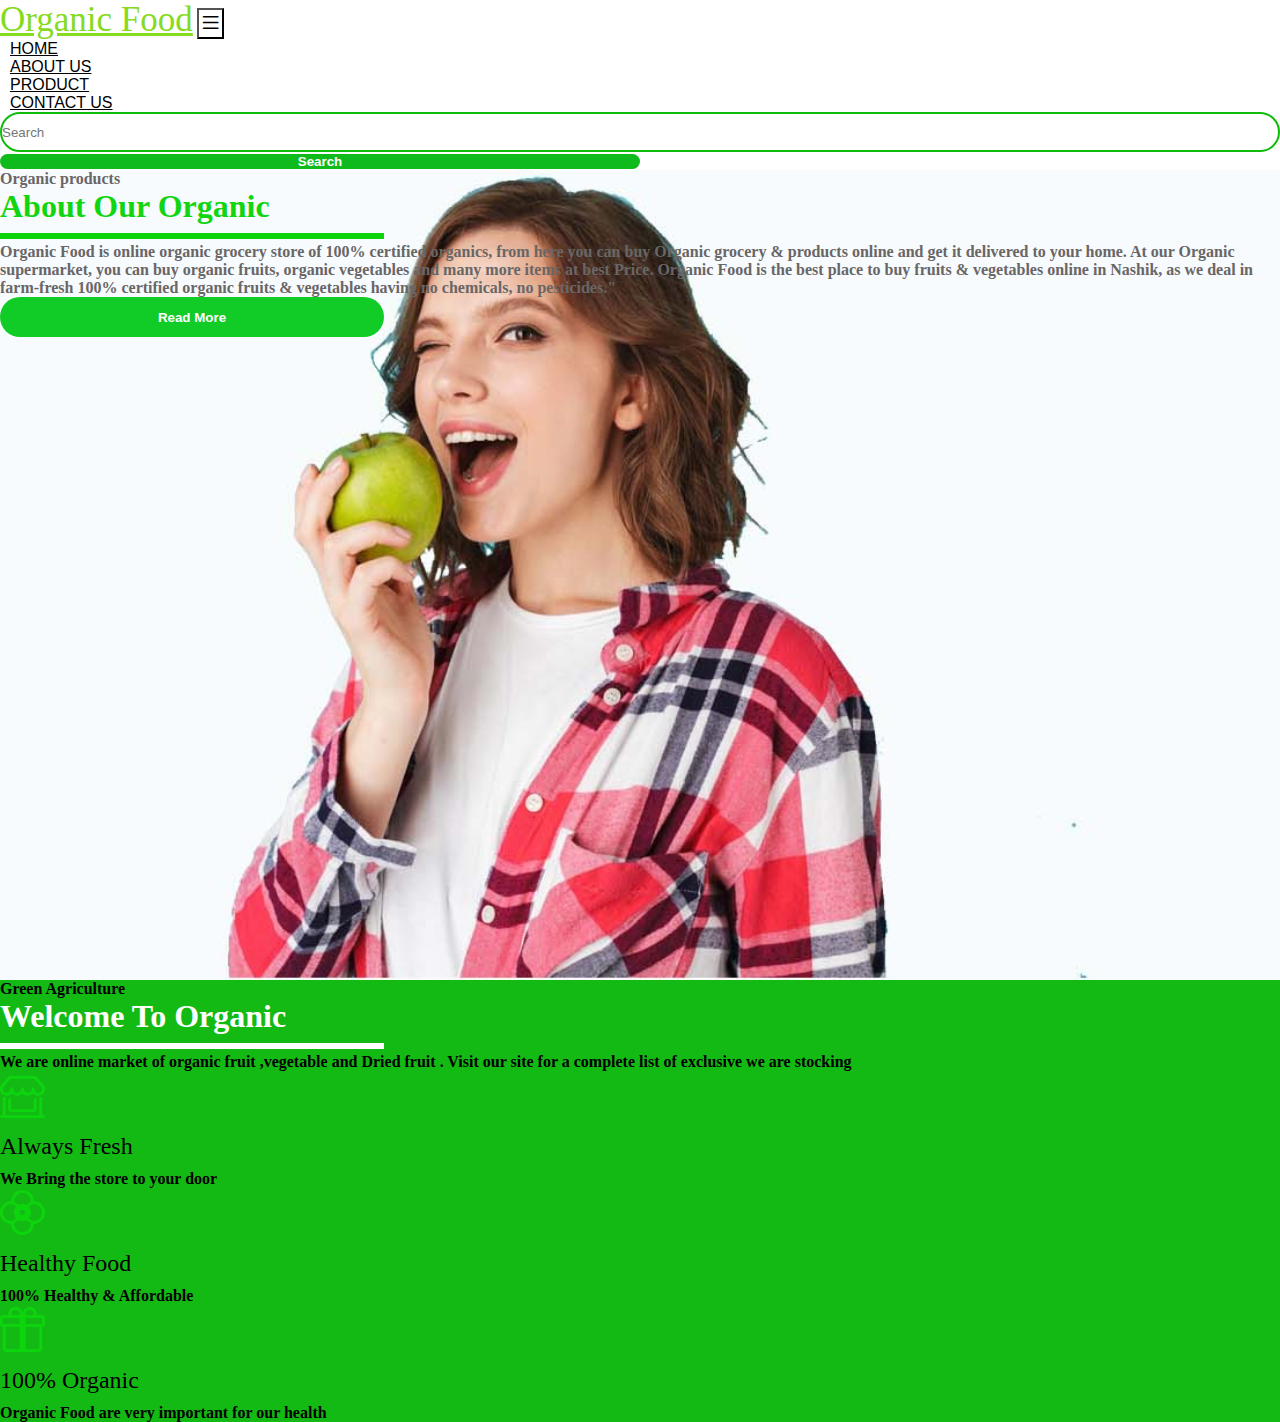
<file: about.html>
<!DOCTYPE html>
<html lang="en">
<head>
    <meta charset="UTF-8">
    <meta http-equiv="X-UA-Compatible" content="IE=edge">
    <meta name="viewport" content="width=device-width, initial-scale=1.0">
    <title>Food Website</title>

    <!-- ------bootstrap CDN----- -->
    
    <link href="https://cdn.jsdelivr.net/npm/bootstrap@5.0.2/dist/css/bootstrap.min.css" rel="stylesheet" integrity="sha384-EVSTQN3/azprG1Anm3QDgpJLIm9Nao0Yz1ztcQTwFspd3yD65VohhpuuCOmLASjC" crossorigin="anonymous">
<!-- -----font awesome---- -->
    <link rel="stylesheet" href="https://cdnjs.cloudflare.com/ajax/libs/font-awesome/6.2.1/css/all.min.css">
    <link href="https://fonts.googleapis.com/css2?family=Kaushan+Script&family=Lobster&family=Merriweather:ital,wght@1,900&family=Shrikhand&display=swap" rel="stylesheet">

    <link rel="stylesheet" href="https://cdn.jsdelivr.net/npm/bootstrap-icons@1.10.2/font/bootstrap-icons.css">
    

 <!-- ---OWN CSS--- -->
 <link rel="stylesheet" href="style.css">
 




</head>
<body>
<!-- -------Header Design------ -->

<nav class="navbar navbar-expand-lg">
  <div class="container">
    <a class="navbar-brand fw-bold" href="#">Organic Food</a>
    <button class="navbar-toggler" type="button" data-bs-toggle="collapse" data-bs-target="#navbarSupportedContent" aria-controls="navbarSupportedContent" aria-expanded="false" aria-label="Toggle navigation">
      <span class="navbar-toggler-icon"><i class="bi bi-list"></i></span>
    </button>
    <div class="collapse navbar-collapse" id="navbarSupportedContent">
      <ul class="navbar-nav m-auto mb-2 mb-lg-0">
        <li class="nav-item">
          <a class="nav-link active"  href="index.html">Home</a>
        </li>
        <li class="nav-item">
          <a class="nav-link" href="about.html">About Us</a>
        </li>
        <li class="nav-item ">
          <a class="nav-link" href="product.html" >Product</a>
          
        </li>
       
        <li class="nav-item">
          <a class="nav-link" href="contact.html">Contact Us</a>
        </li>
      </ul>
      <form class="d-flex">
        <input class=" px-2 search" type="search" placeholder="Search" aria-label="Search">
        <button class="btn0" type="submit">Search</button>
      </form>
    </div>
  </div>
</nav>



<!-- ----About our organic product------ -->

<section class="about py-5 ">
  <div class="container py-5">
    <div class="row py-5">
      <div class="col-lg-5 py-5  offset-lg-7 col-md-6">
        <p class="fw-bold">Organic products</p>
        <h1>About Our Organic </h1>
        <div class="line my-3"></div>
        <p class="fw-bold">Organic Food is online organic grocery store of 100% certified organics, from here you can buy Organic grocery & products online and get it delivered to your home. At our Organic supermarket, you can buy organic fruits, organic vegetables and many more items at best Price. Organic Food is the best place to buy fruits & vegetables online in Nashik, as we deal in farm-fresh 100% certified organic fruits & vegetables having no chemicals, no pesticides."</p>
        <a href="fooddetails.html"><button  class="mbtn1 mt-4 " >Read More</button></a>
       
       </div>
    </div>
  </div>
</section>

<!-- ---------Welcome-------- -->

<section class="welcome text-center pb-5">
  <div class="container py-5">
    <div class="row">
      <div class="col-lg-6 m-auto">
        <p class="fw-bold" >Green Agriculture</p>
        <h1>Welcome To Organic</h1>
        <div class="line2 my-3"></div>
        <p class="fw-bold ">We are online market of organic fruit ,vegetable and Dried fruit . Visit our site for a complete list of exclusive we are stocking  </p>

      </div>
    </div>
    <div class="row">
      <div class="col-lg-4">
        <div class="card py-3">
          <div class="card-body">
            <span><i class="bi bi-shop-window"></i>
            </span>
            <h2>Always Fresh</h2>
            <p>We Bring the store to your door </p>
          </div>
        </div>
      </div>

      <div class="col-lg-4">
        <div class="card py-3">
          <div class="card-body">
            <span><i class="bi bi-flower2"></i></i>
            </span>
            <h2>Healthy Food</h2>
            <p>100% Healthy & Affordable </p>
          </div>
        </div>
      </div>

      <div class="col-lg-4">
        <div class="card py-3">
          <div class="card-body">
            <span><i class="bi bi-gift"></i>
            </span>
            <h2>100% Organic</h2>
            <p>Organic Food are very important for our health</p>
          </div>
        </div>
      </div>
    </div>
  </div>
</section>


















    <!-- JavaScript Bundle with Popper -->
    <script src="https://cdn.jsdelivr.net/npm/bootstrap@5.0.2/dist/js/bootstrap.bundle.min.js" integrity="sha384-MrcW6ZMFYlzcLA8Nl+NtUVF0sA7MsXsP1UyJoMp4YLEuNSfAP+JcXn/tWtIaxVXM" crossorigin="anonymous"></script>
</body>
</html>
</file>
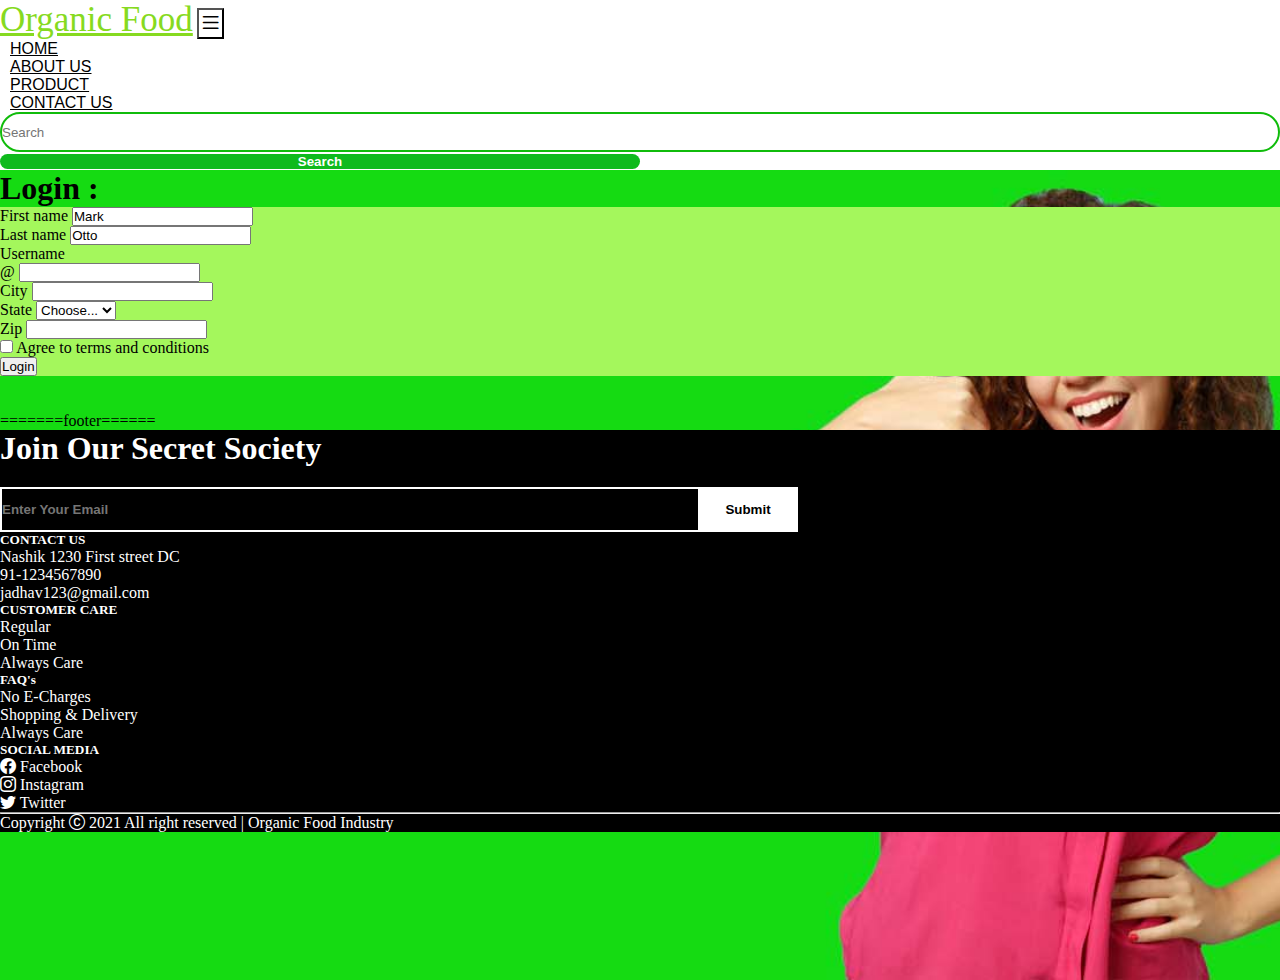
<file: contact.html>
<!DOCTYPE html>
<html lang="en">
<head>
    <meta charset="UTF-8">
    <meta http-equiv="X-UA-Compatible" content="IE=edge">
    <meta name="viewport" content="width=device-width, initial-scale=1.0">
    <title>Food Website</title>

    <!-- ------bootstrap CDN----- -->
    
    <link href="https://cdn.jsdelivr.net/npm/bootstrap@5.0.2/dist/css/bootstrap.min.css" rel="stylesheet" integrity="sha384-EVSTQN3/azprG1Anm3QDgpJLIm9Nao0Yz1ztcQTwFspd3yD65VohhpuuCOmLASjC" crossorigin="anonymous">
<!-- -----font awesome---- -->
    <link rel="stylesheet" href="https://cdnjs.cloudflare.com/ajax/libs/font-awesome/6.2.1/css/all.min.css">
    <link href="https://fonts.googleapis.com/css2?family=Kaushan+Script&family=Lobster&family=Merriweather:ital,wght@1,900&family=Shrikhand&display=swap" rel="stylesheet">

    <link rel="stylesheet" href="https://cdn.jsdelivr.net/npm/bootstrap-icons@1.10.2/font/bootstrap-icons.css">
    

 <!-- ---OWN CSS--- -->
 <link rel="stylesheet" href="style.css">
 




</head>
<body>
<!-- -------Header Design------ -->

<nav class="navbar navbar-expand-lg">
  <div class="container">
    <a class="navbar-brand fw-bold" href="#">Organic Food</a>
    <button class="navbar-toggler" type="button" data-bs-toggle="collapse" data-bs-target="#navbarSupportedContent" aria-controls="navbarSupportedContent" aria-expanded="false" aria-label="Toggle navigation">
      <span class="navbar-toggler-icon"><i class="bi bi-list"></i></span>
    </button>
    <div class="collapse navbar-collapse" id="navbarSupportedContent">
      <ul class="navbar-nav m-auto mb-2 mb-lg-0">
        <li class="nav-item">
          <a class="nav-link active"  href="index.html">Home</a>
        </li>
        <li class="nav-item">
          <a class="nav-link" href="about.html">About us</a>
        </li>
        <li class="nav-item ">
          <a class="nav-link" href="product.html" >Product</a>
          
        </li>
        
        <li class="nav-item">
          <a class="nav-link" href="contact.html">Contact Us</a>
        </li>
      </ul>
      <form class="d-flex">
        <input class=" px-2 search" type="search" placeholder="Search" aria-label="Search">
        <button class="btn0" type="submit">Search</button>
      </form>
    </div>
  </div>
</nav>




     <!-- =========Contact========= -->

     


      <section class="contact py-5">
        <div class="container py-5">
          <div class="row ">
            <h1 class="m-0 "> Login :</h1>
            </div>
          

          <div class="col-lg-6">
            <div class="card p-2">
              <div class="card-body ">

                <form class="row g-3">
                  <div class="col-md-4">
                    <label for="validationDefault01" class="form-label">First name</label>
                    <input type="text" class="form-control" id="validationDefault01" value="Mark" required>
                  </div>
                  <div class="col-md-4">
                    <label for="validationDefault02" class="form-label">Last name</label>
                    <input type="text" class="form-control" id="validationDefault02" value="Otto" required>
                  </div>
                  <div class="col-md-4">
                    <label for="validationDefaultUsername" class="form-label">Username</label>
                    <div class="input-group">
                      <span class="input-group-text" id="inputGroupPrepend2">@</span>
                      <input type="text" class="form-control" id="validationDefaultUsername"  aria-describedby="inputGroupPrepend2" required>
                    </div>
                  </div>
                  <div class="col-md-6">
                    <label for="validationDefault03" class="form-label">City</label>
                    <input type="text" class="form-control" id="validationDefault03" required>
                  </div>
                  <div class="col-md-3">
                    <label for="validationDefault04" class="form-label">State</label>
                    <select class="form-select" id="validationDefault04" required>
                      <option selected disabled value="">Choose...</option>
                      <option>...</option>
                    </select>
                  </div>
                  <div class="col-md-3">
                    <label for="validationDefault05" class="form-label">Zip</label>
                    <input type="text" class="form-control" id="validationDefault05" required>
                  </div>
                  <div class="col-12">
                    <div class="form-check">
                      <input class="form-check-input" type="checkbox" value="" id="invalidCheck2" required>
                      <label class="form-check-label" for="invalidCheck2">
                        Agree to terms and conditions
                      </label>
                    </div>
                  </div>
                  <div class="col-12">
                    <button class="btn btn-primary" type="Login">Login</button>
                  </div>
                </form>
     </div>
     </div>
   </div>
   </div>
  <br><br>
  =======footer======
      <section class="footer py-5">
        <div class="container py-5">
          <div class="row">
            <div class="col-lg-9 m-auto text-center">
              <h1>Join Our Secret Society</h1>
              <input type="text" placeholder="Enter Your Email">
              <button class="sbtn">Submit</button>
            </div>
          </div>
          <div class="row pt-2">
            <div class="col-lg-11 m-auto" >
              <div class="row">
                <div class="col-lg-3 py-3">
                  <h5>CONTACT US</h5>
                 <P>Nashik 1230 First street DC </P>
                 <P>91-1234567890</P>
                 <P>jadhav123@gmail.com</P>
                </div>

                <div class="col-lg-3 py-3">
                  <h5>CUSTOMER CARE</h5>
                  <P>Regular</P>
                  <P>On Time</P>
                  <P>Always Care</P>
                </div>
                <div class="col-lg-3 py-3">
                  <h5>FAQ's</h5>
                  <P>No E-Charges</P>
                  <P>Shopping & Delivery</P>
                  <P>Always Care</P>
                </div>
                <div class="col-lg-3 py-3">
                  <h5>SOCIAL MEDIA</h5>
                  <P><i class="bi bi-facebook"></i> <span >Facebook</span></P>
                  <P><i class="bi bi-instagram"></i> <span>Instagram</span></P>
                  <P><i class="bi bi-twitter"></i><span> Twitter</span></P>
                  <!-- <p><i class="bi bi-youtube"></i> <span>Youtube</span></p> -->
                </div>
               
              </div>

            </div>

          </div>
          <hr>
          <p class=" text-center" >Copyright <span><i class="bi bi-c-circle"></i></span> 2021 All right reserved | Organic Food Industry</p>
        </div>
      </section>
















    <!-- JavaScript Bundle with Popper -->
    <script src="https://cdn.jsdelivr.net/npm/bootstrap@5.0.2/dist/js/bootstrap.bundle.min.js" integrity="sha384-MrcW6ZMFYlzcLA8Nl+NtUVF0sA7MsXsP1UyJoMp4YLEuNSfAP+JcXn/tWtIaxVXM" crossorigin="anonymous"></script>
</body>
</html>
</file>
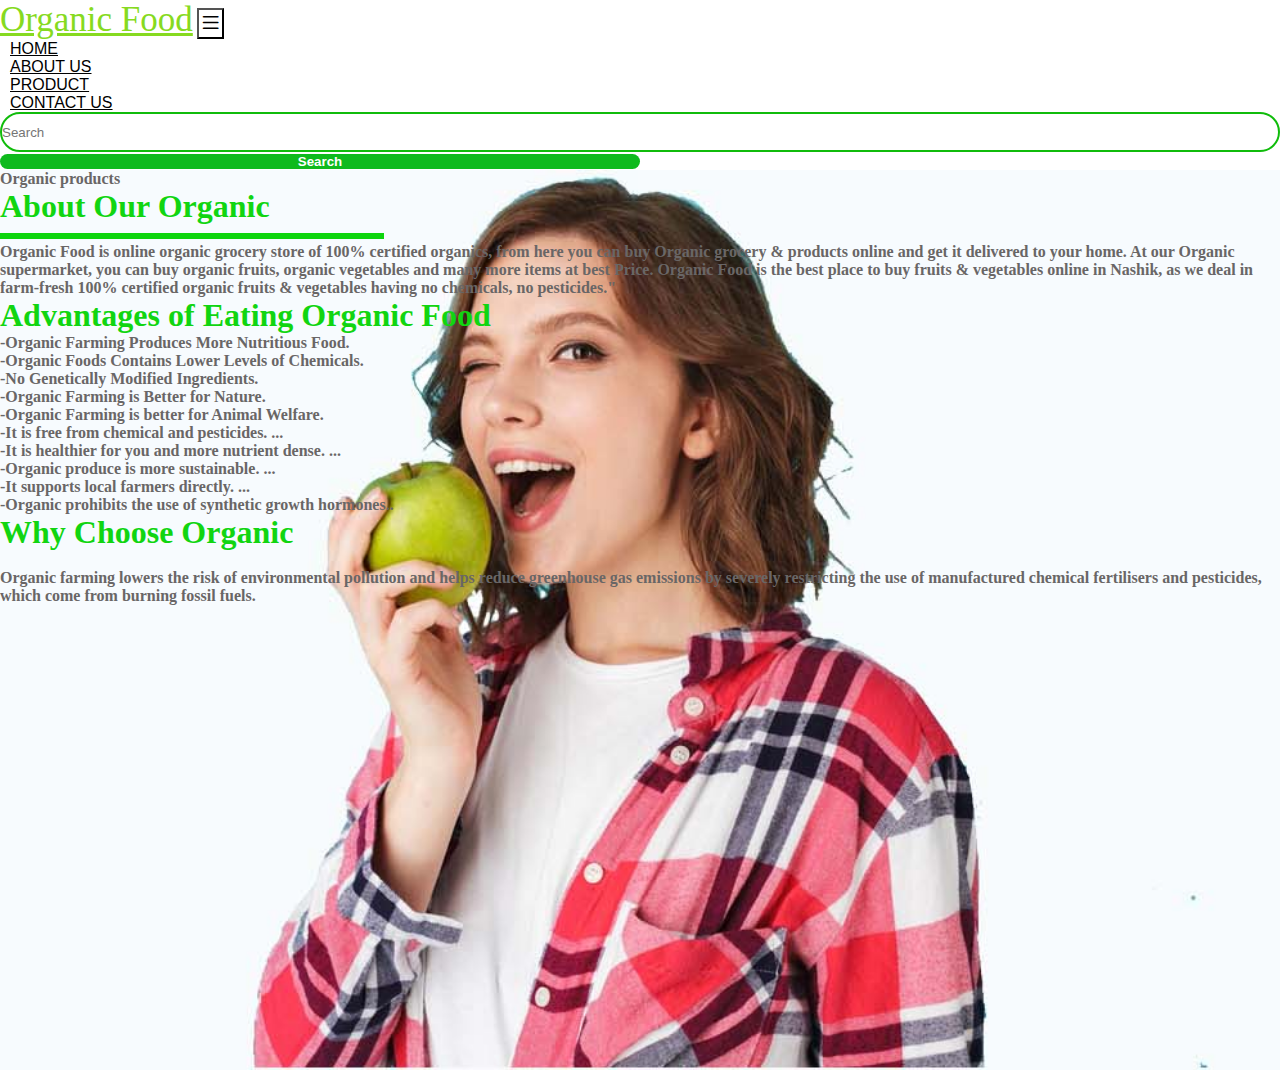
<file: fooddetails.html>
<!DOCTYPE html>
<html lang="en">
<head>
    <meta charset="UTF-8">
    <meta http-equiv="X-UA-Compatible" content="IE=edge">
    <meta name="viewport" content="width=device-width, initial-scale=1.0">
    <title>Food Website</title>

    <!-- ------bootstrap CDN----- -->
    
    <link href="https://cdn.jsdelivr.net/npm/bootstrap@5.0.2/dist/css/bootstrap.min.css" rel="stylesheet" integrity="sha384-EVSTQN3/azprG1Anm3QDgpJLIm9Nao0Yz1ztcQTwFspd3yD65VohhpuuCOmLASjC" crossorigin="anonymous">
<!-- -----font awesome---- -->
    <link rel="stylesheet" href="https://cdnjs.cloudflare.com/ajax/libs/font-awesome/6.2.1/css/all.min.css">
    <link href="https://fonts.googleapis.com/css2?family=Kaushan+Script&family=Lobster&family=Merriweather:ital,wght@1,900&family=Shrikhand&display=swap" rel="stylesheet">

    <link rel="stylesheet" href="https://cdn.jsdelivr.net/npm/bootstrap-icons@1.10.2/font/bootstrap-icons.css">
    

 <!-- ---OWN CSS--- -->
 <link rel="stylesheet" href="style.css">
 




</head>

<body>
<!-- -------Header Design------ -->

<nav class="navbar navbar-expand-lg">
  <div class="container">
    <a class="navbar-brand fw-bold" href="#">Organic Food</a>
    <button class="navbar-toggler" type="button" data-bs-toggle="collapse" data-bs-target="#navbarSupportedContent" aria-controls="navbarSupportedContent" aria-expanded="false" aria-label="Toggle navigation">
      <span class="navbar-toggler-icon"><i class="bi bi-list"></i></span>
    </button>
    <div class="collapse navbar-collapse" id="navbarSupportedContent">
      <ul class="navbar-nav m-auto mb-2 mb-lg-0">
        <li class="nav-item">
          <a class="nav-link active"  href="index.html">Home</a>
        </li>
        <li class="nav-item">
          <a class="nav-link" href="about.html">About Us</a>
        </li>
        <li class="nav-item ">
          <a class="nav-link" href="product.html" >Product</a>
          
        
        <li class="nav-item">
          <a class="nav-link" href="contact.html">Contact Us</a>
        </li>
      </ul>
      <form class="d-flex">
        <input class=" px-2 search" type="search" placeholder="Search" aria-label="Search">
        <button class="btn0" type="submit">Search</button>
      </form>
    </div>
  </div>
</nav>





    <section class="details">
        <div class="container">
          <div class="row">
            <div class="col-lg-5 offset-lg-7 col-md-6">
              <p class="fw-bold">Organic products</p>
              <h1>About Our Organic </h1>
              <div class="line my-3"></div>
              <p class="fw-bold">Organic Food is online organic grocery store of 100% certified organics, from here you can buy Organic grocery & products online and get it delivered to your home. At our Organic supermarket, you can buy organic fruits, organic vegetables and many more items at best Price. Organic Food is the best place to buy fruits & vegetables online in Nashik, as we deal in farm-fresh 100% certified organic fruits & vegetables having no chemicals, no pesticides."   </p>
             
               <h1> Advantages of Eating Organic Food</h1>
                <p> 
                -Organic Farming Produces More Nutritious Food. <br>
                -Organic Foods Contains Lower Levels of Chemicals.<br>
                -No Genetically Modified Ingredients.<br>
                -Organic Farming is Better for Nature.<br>
                -Organic Farming is better for Animal Welfare.<br>
                -It is free from chemical and pesticides. ...<br>             
                -It is healthier for you and more nutrient dense. ...<br>
                -Organic produce is more sustainable. ...<br>
                -It supports local farmers directly. ...<br>
                -Organic prohibits the use of synthetic growth hormones..<br></p>


               <h1>Why Choose Organic</h1> <br>
               <p>Organic farming lowers the risk of environmental pollution and helps reduce greenhouse gas emissions by severely restricting the use of manufactured chemical fertilisers and pesticides, which come from burning fossil fuels.
                           </p>

          
             
             </div>
          </div>
        </div>
      </section>
      
</body>
</file>
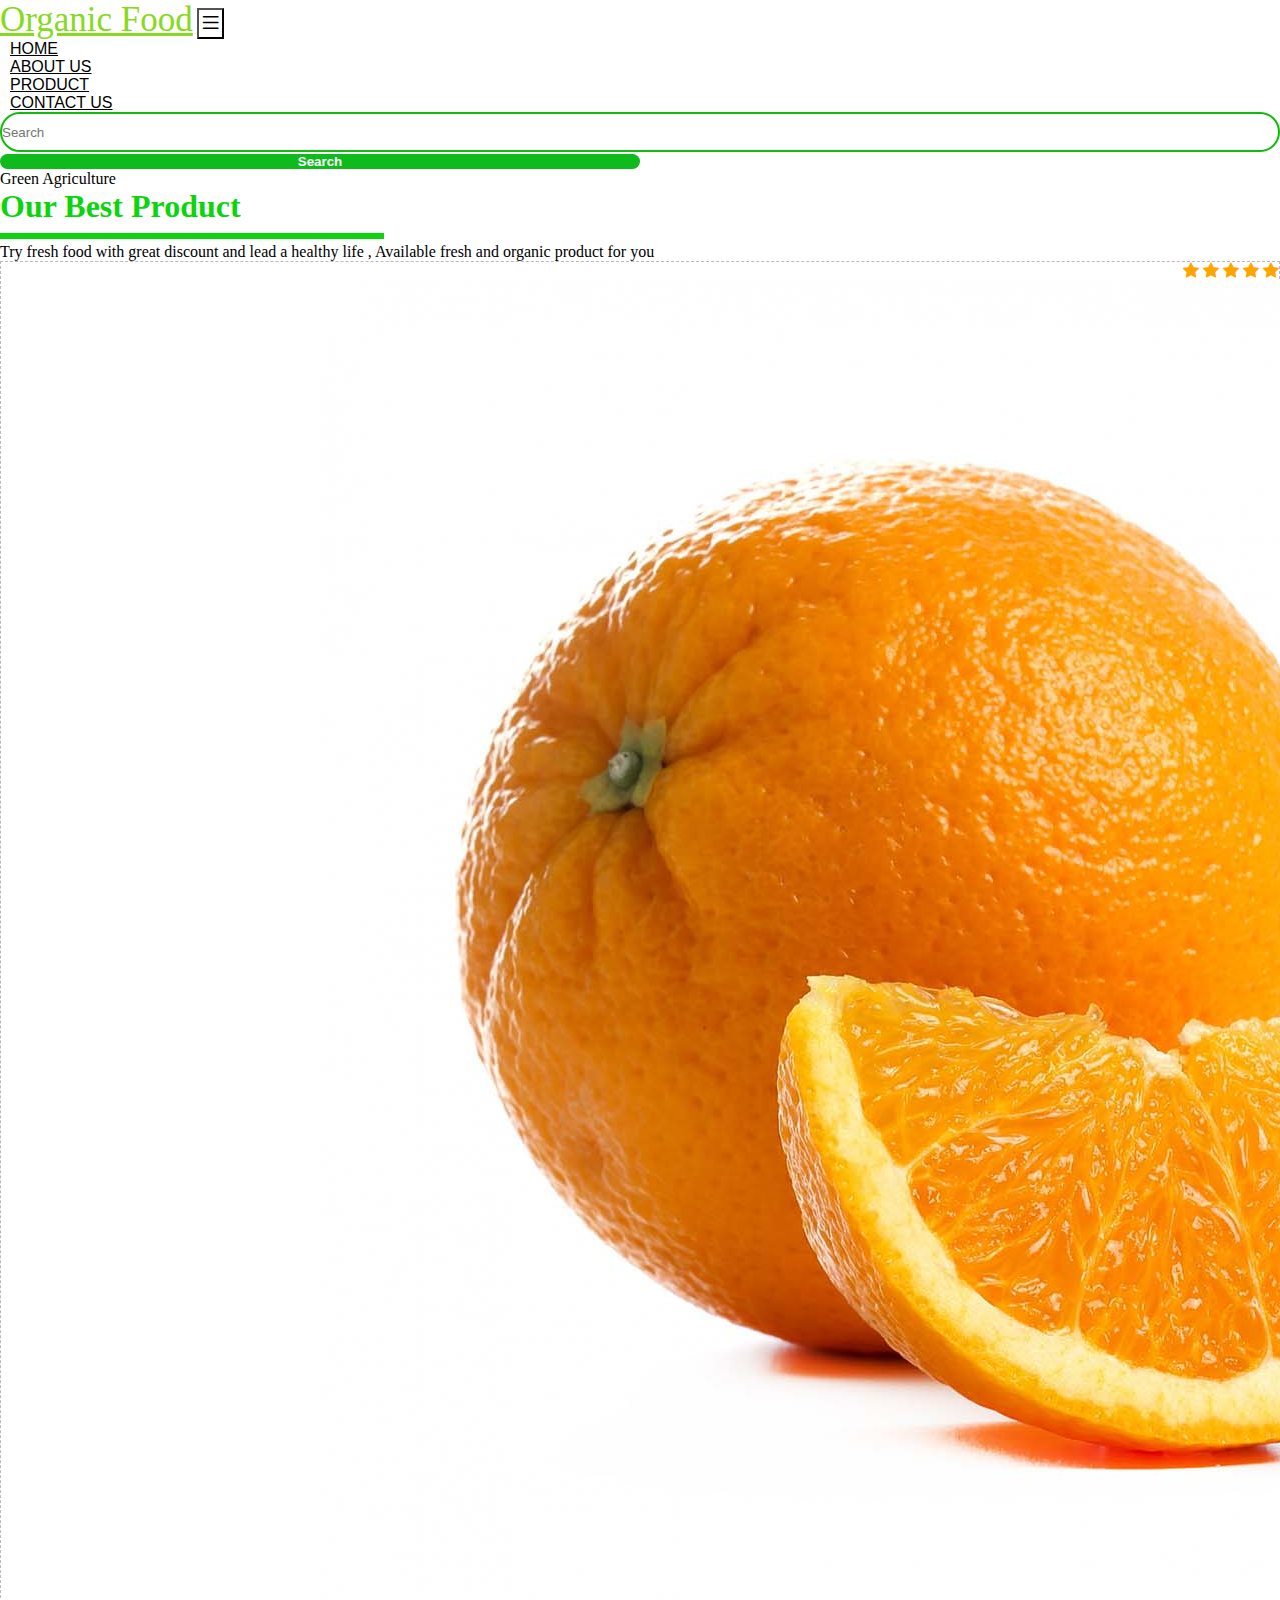
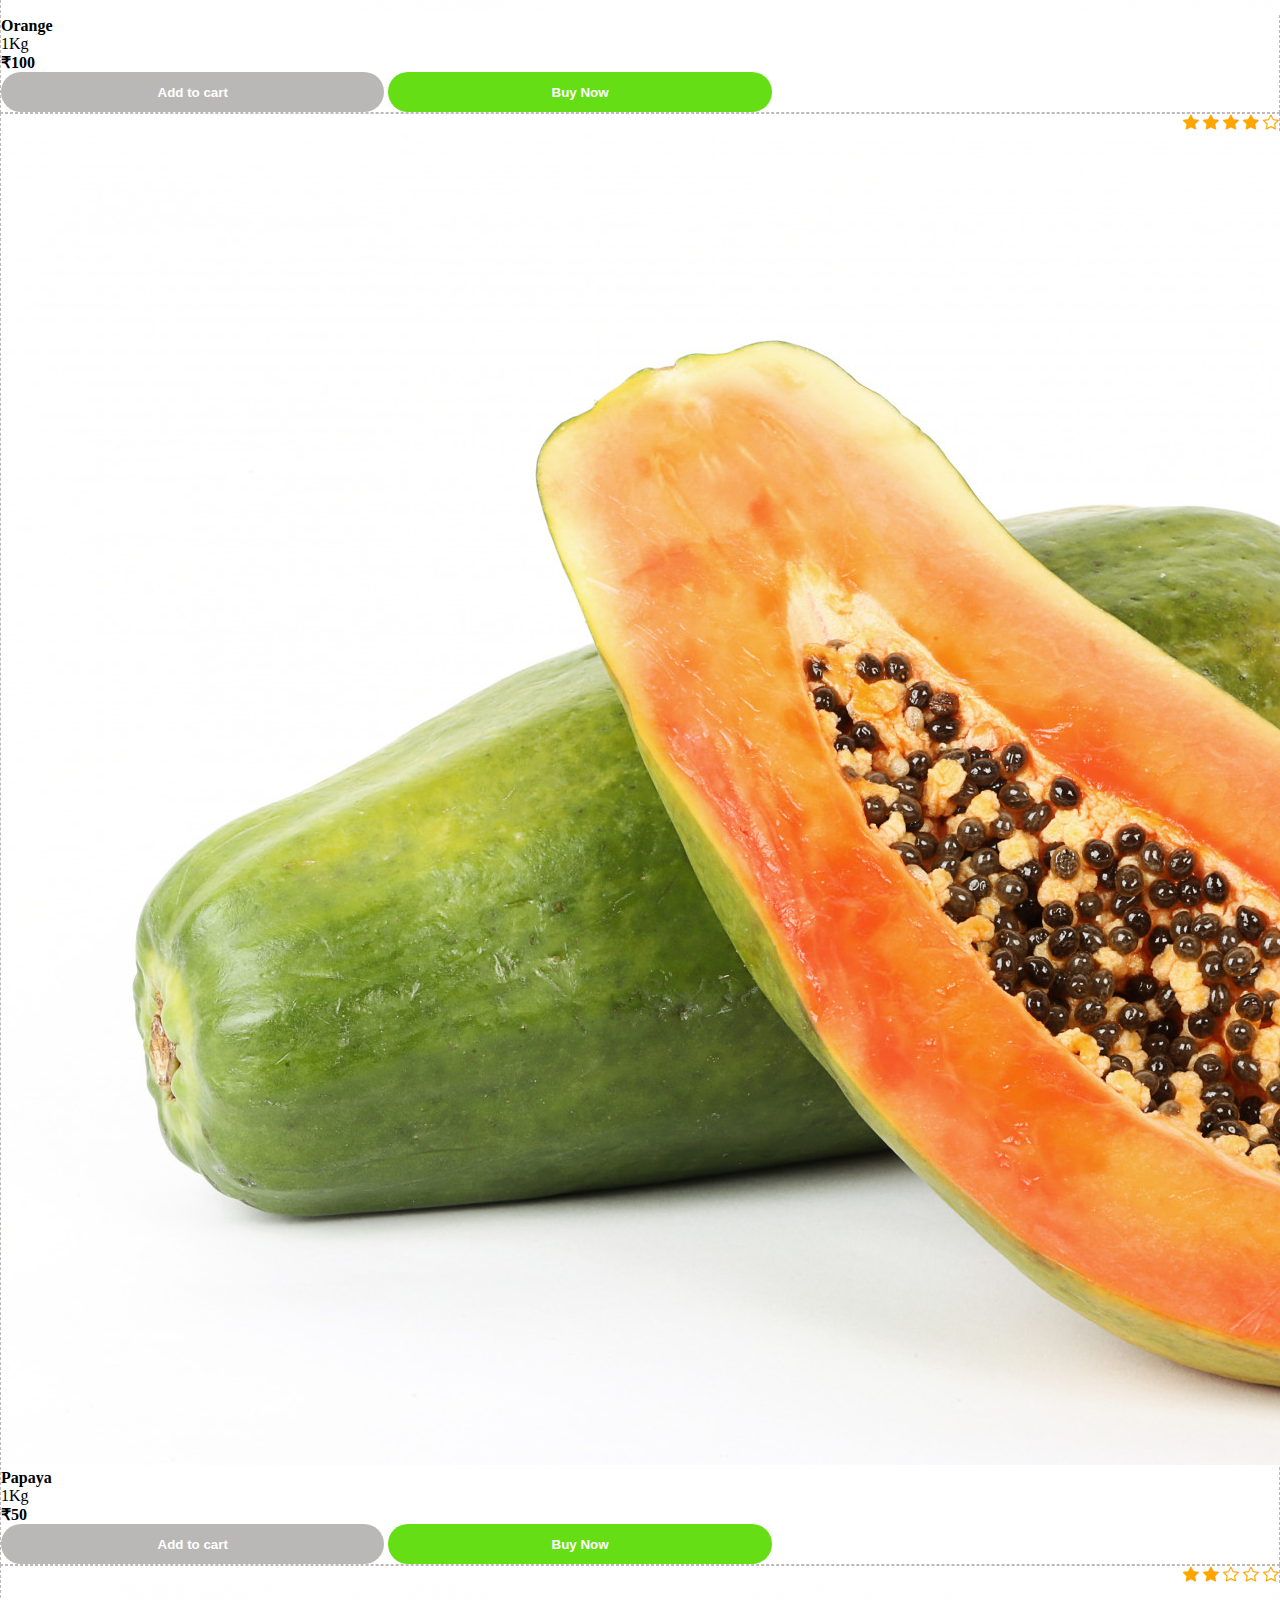
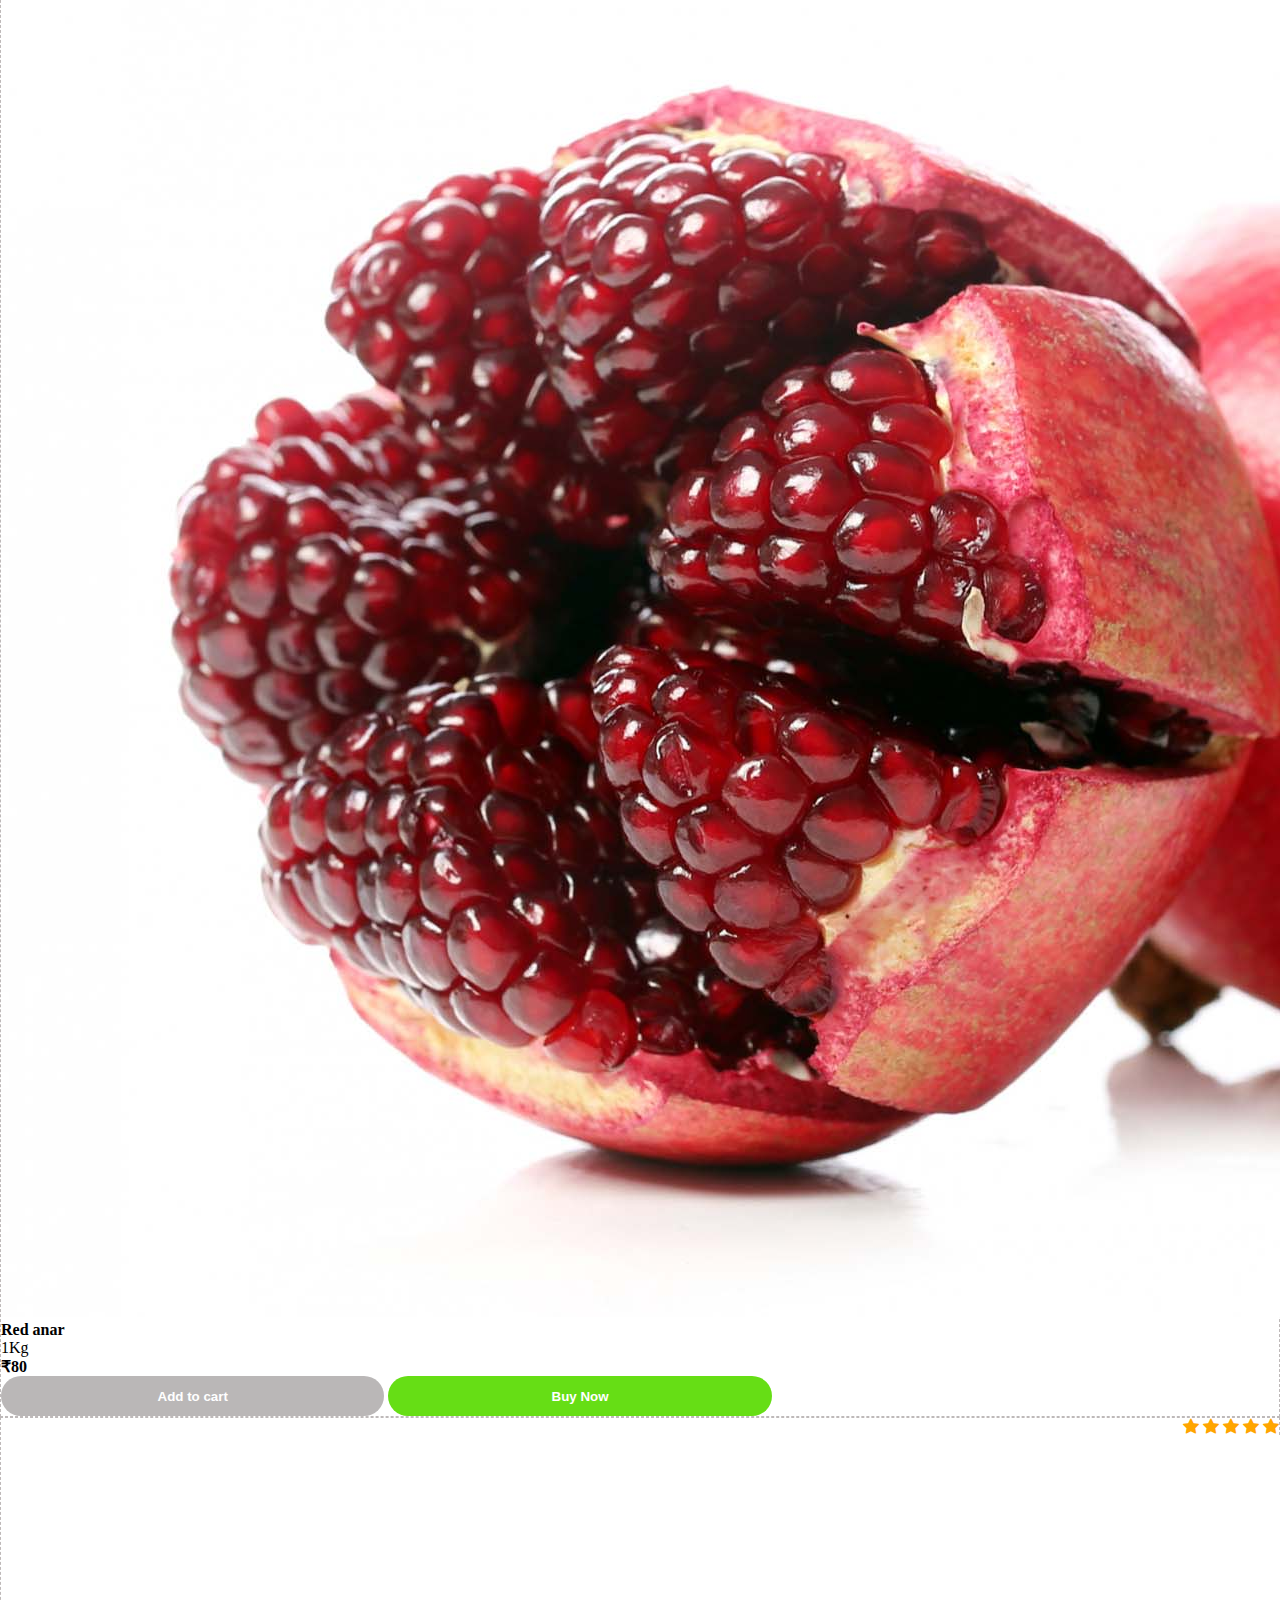
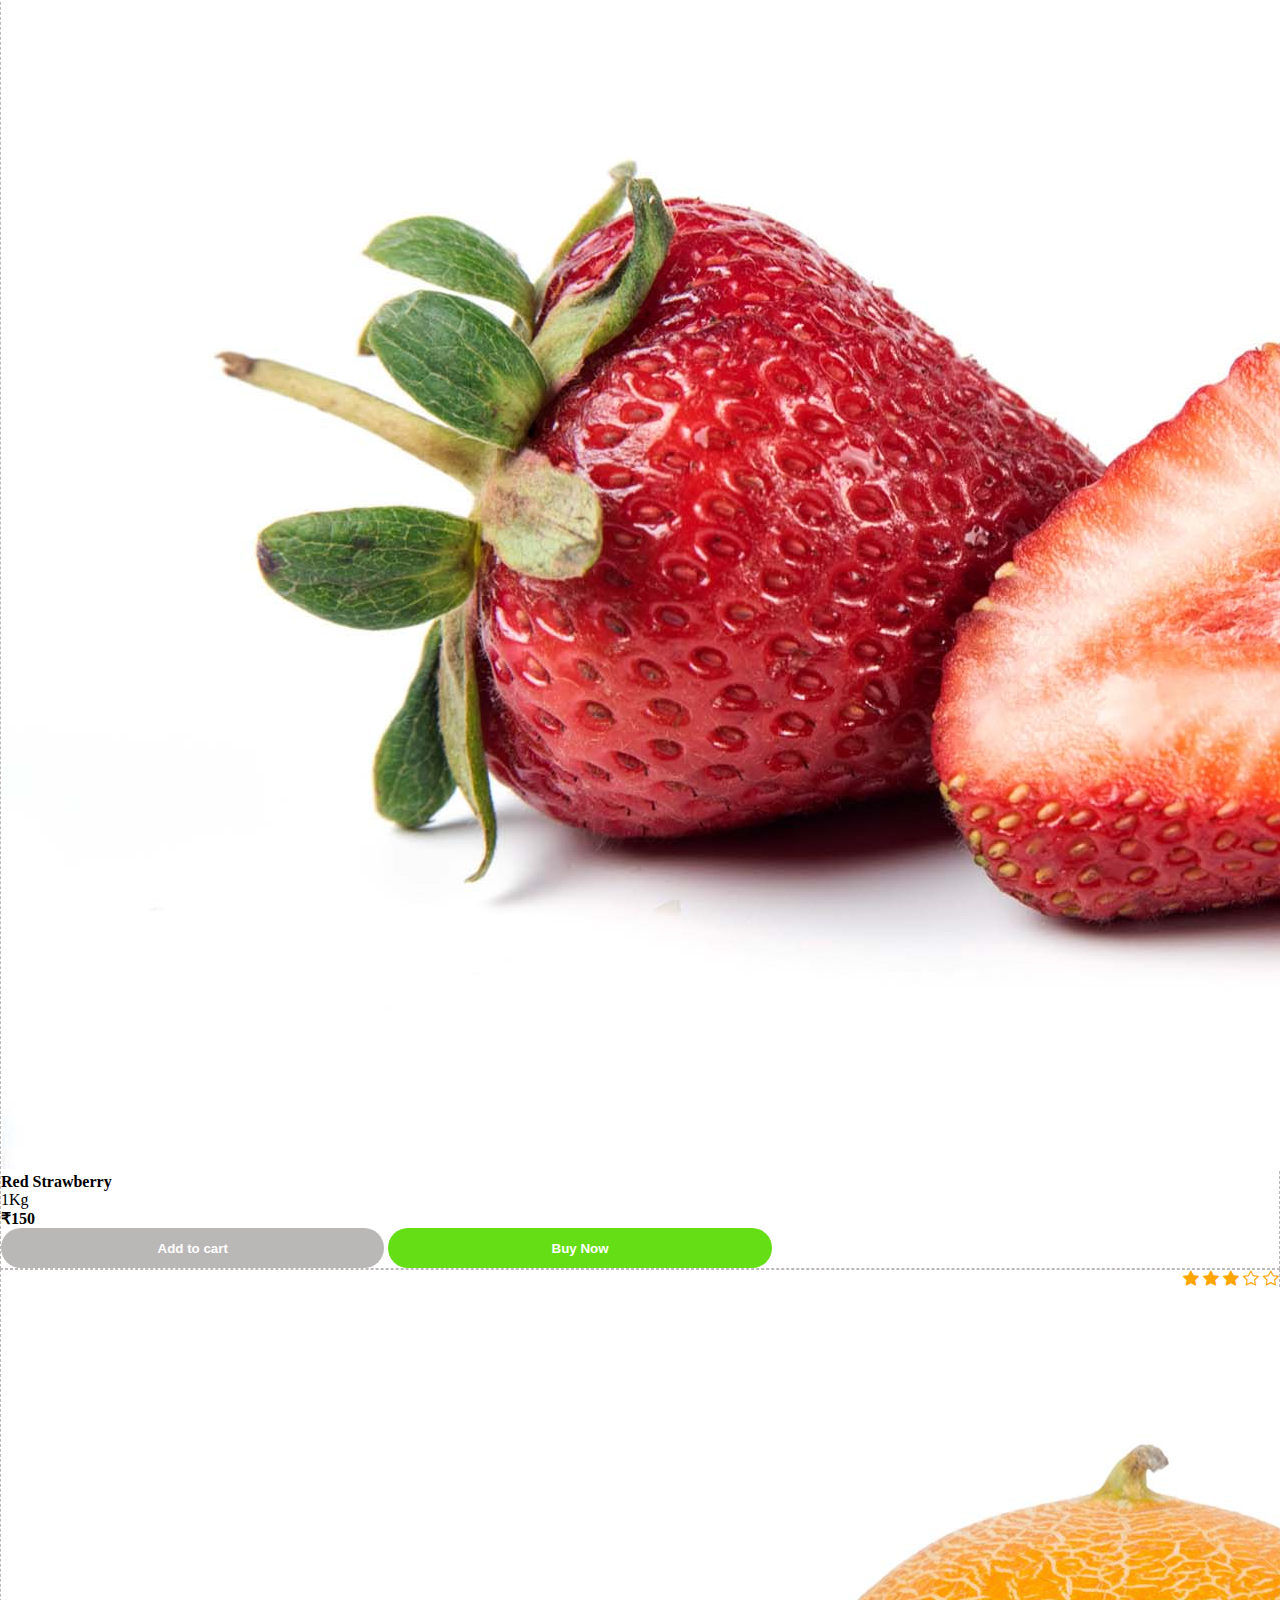
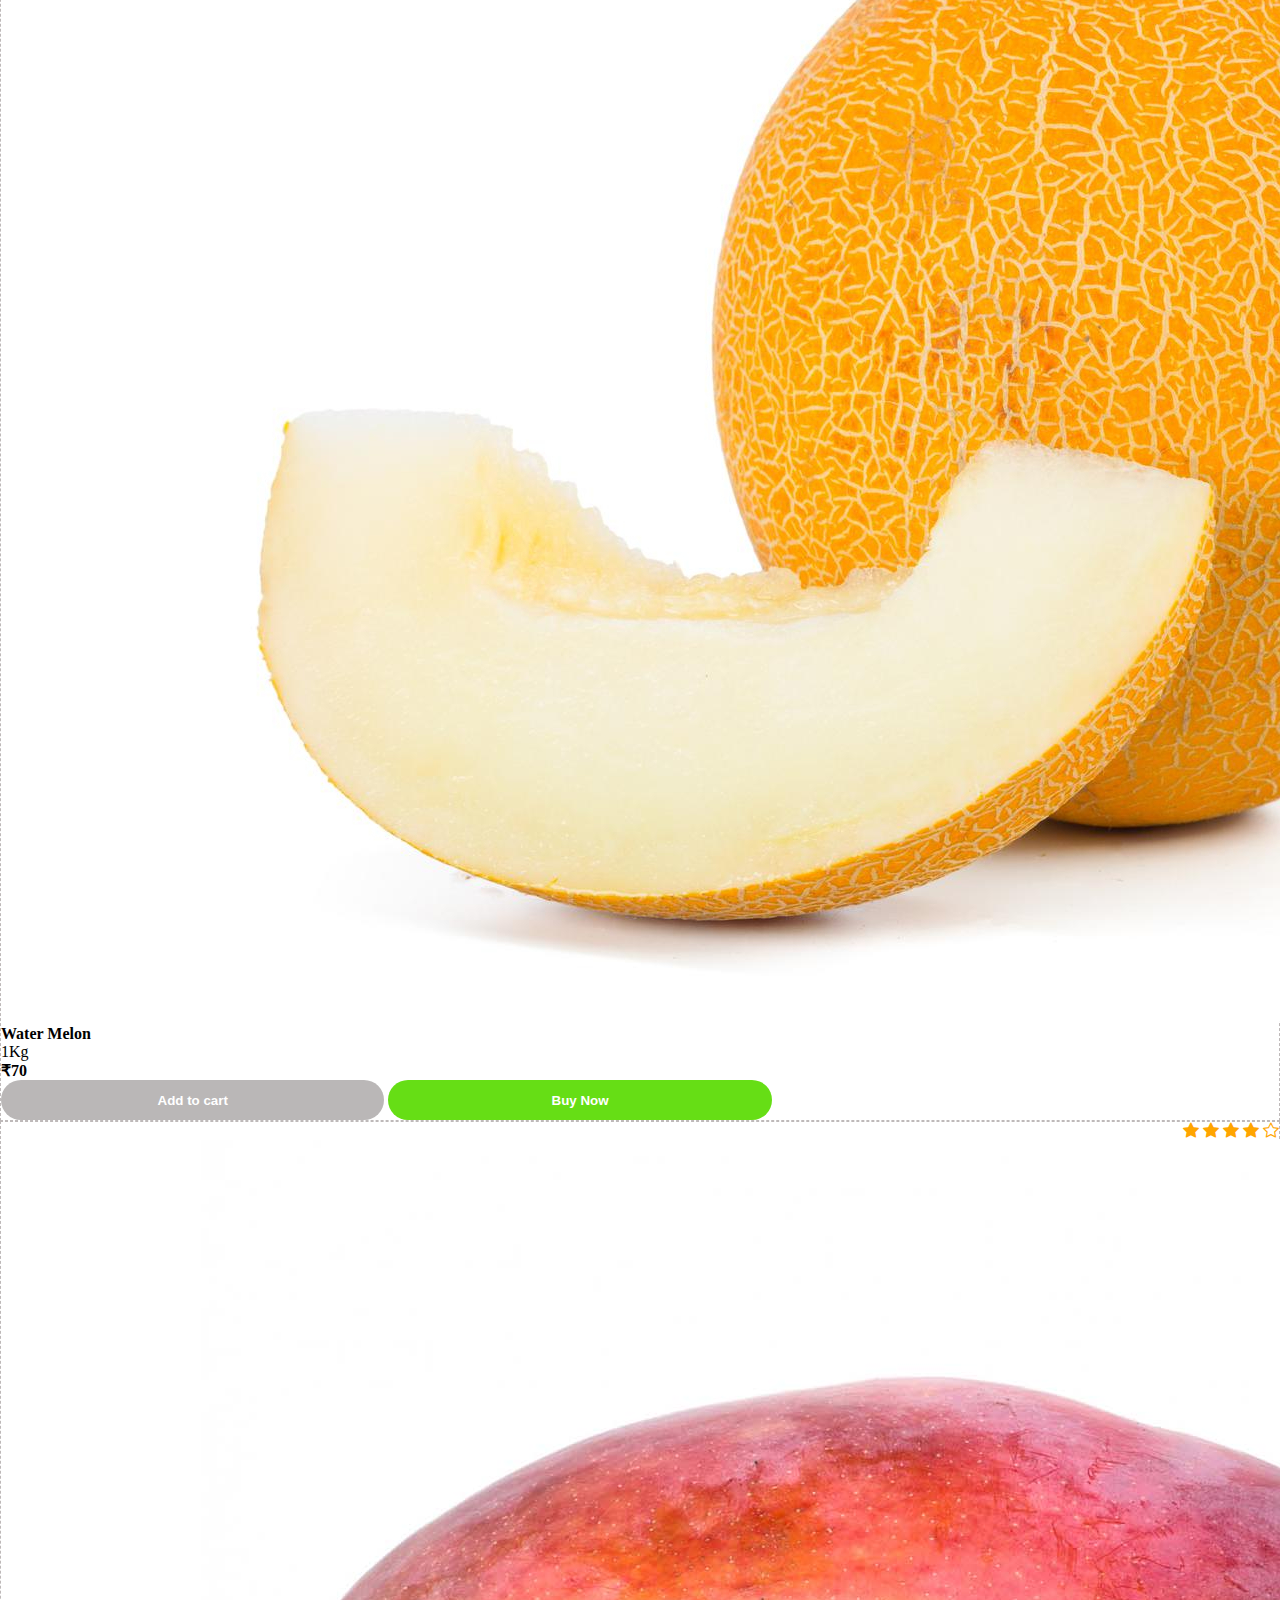
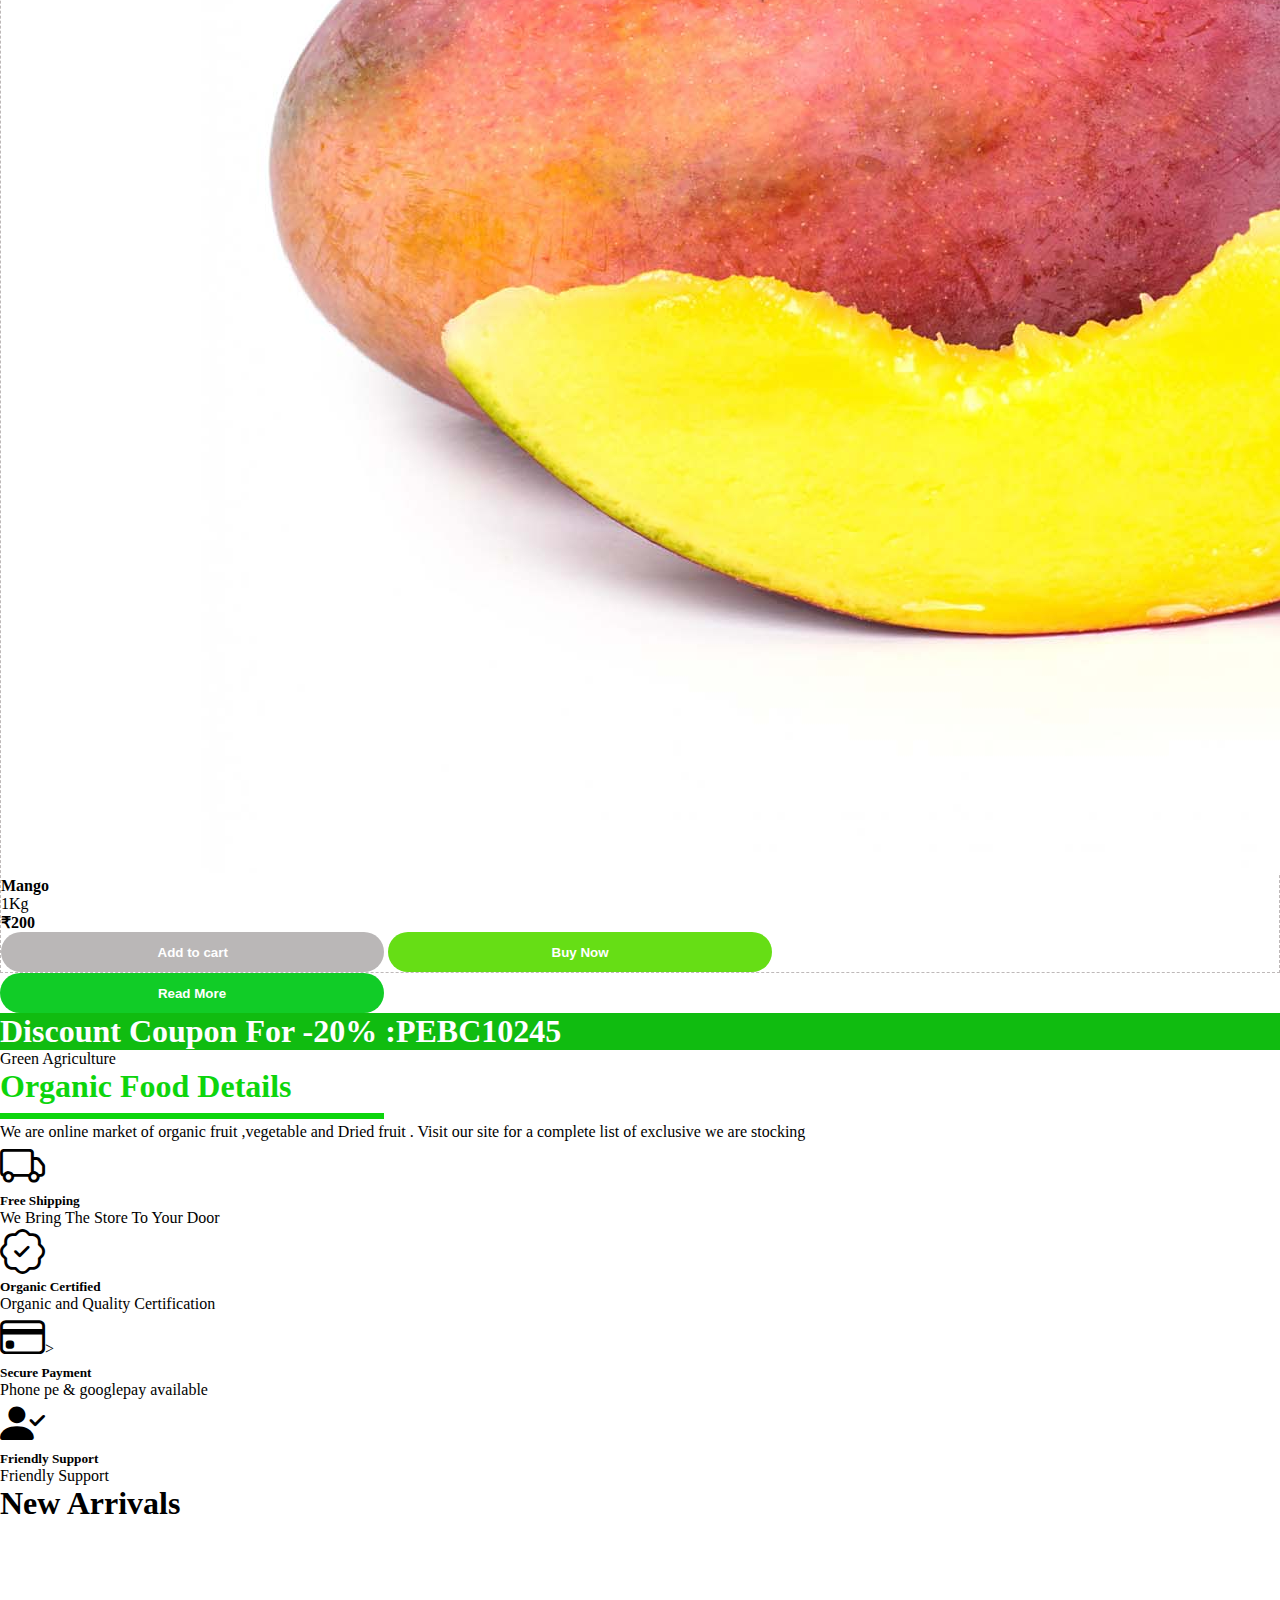
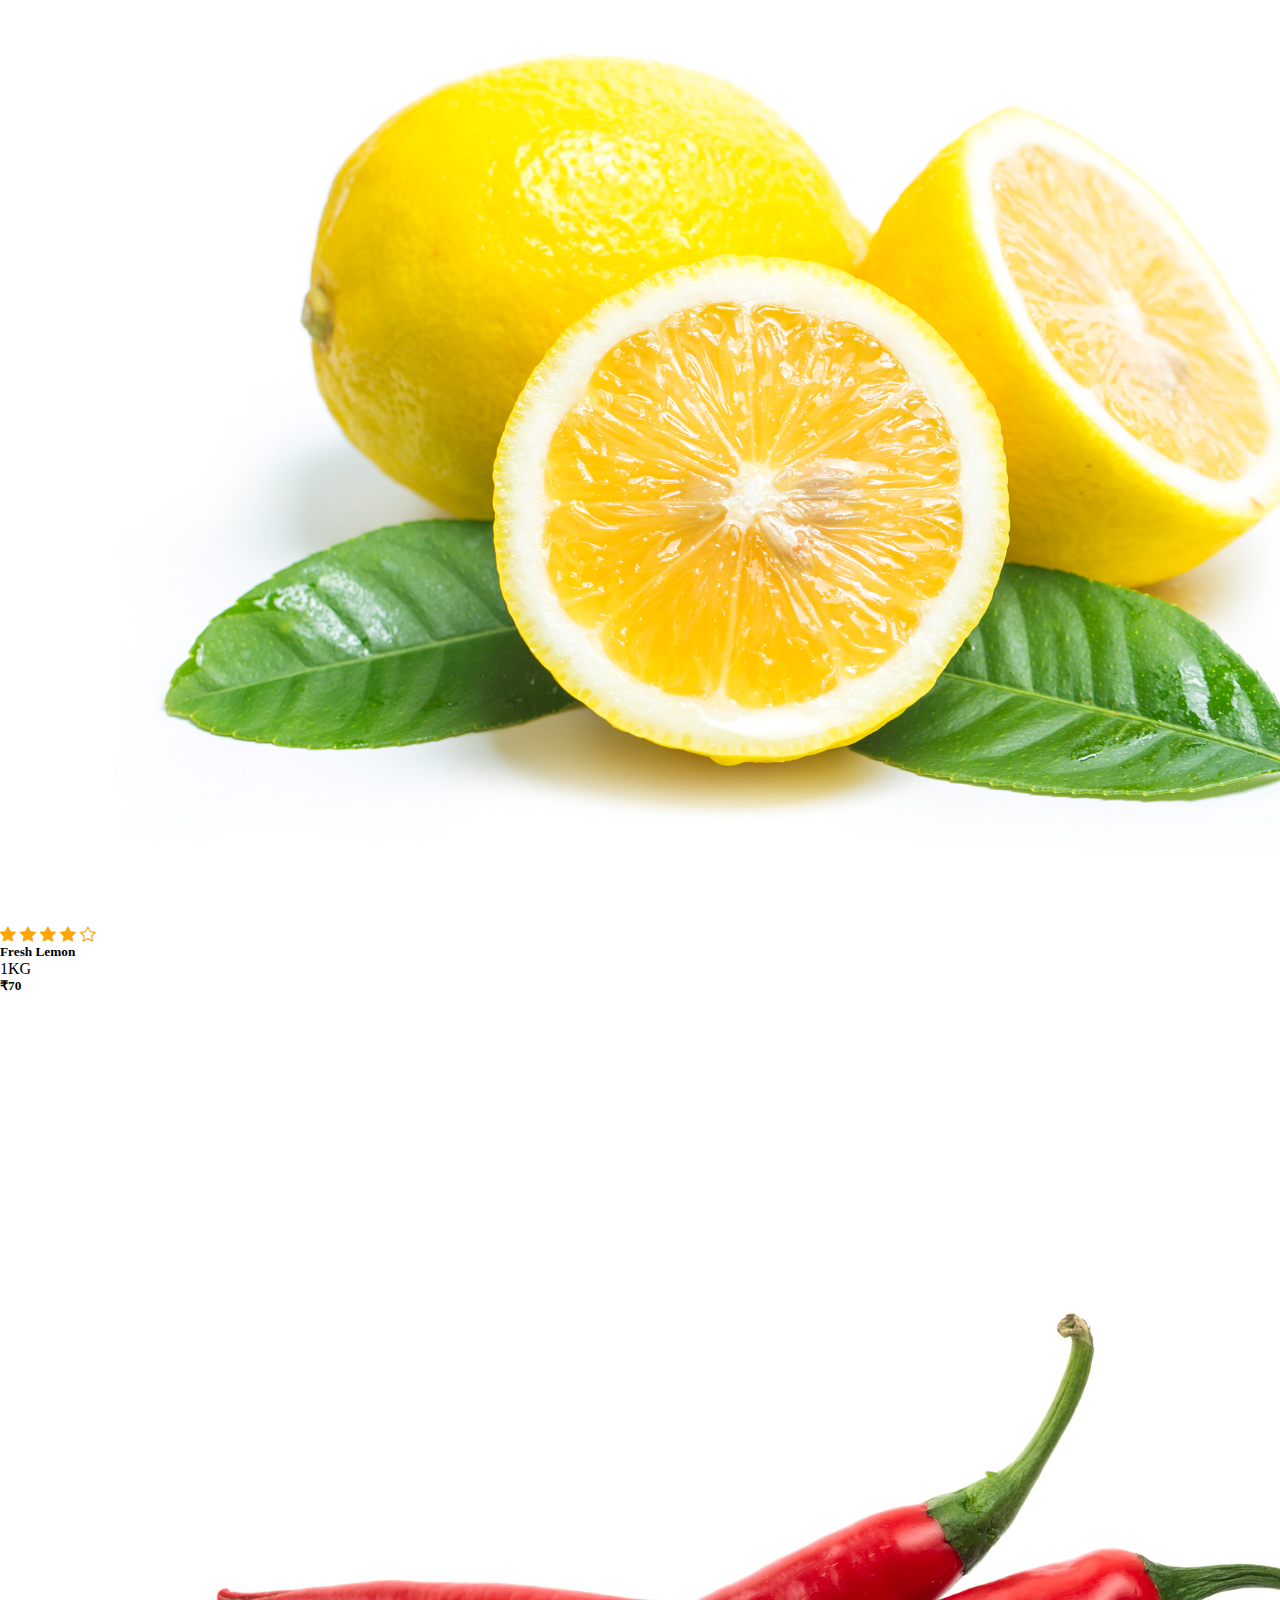
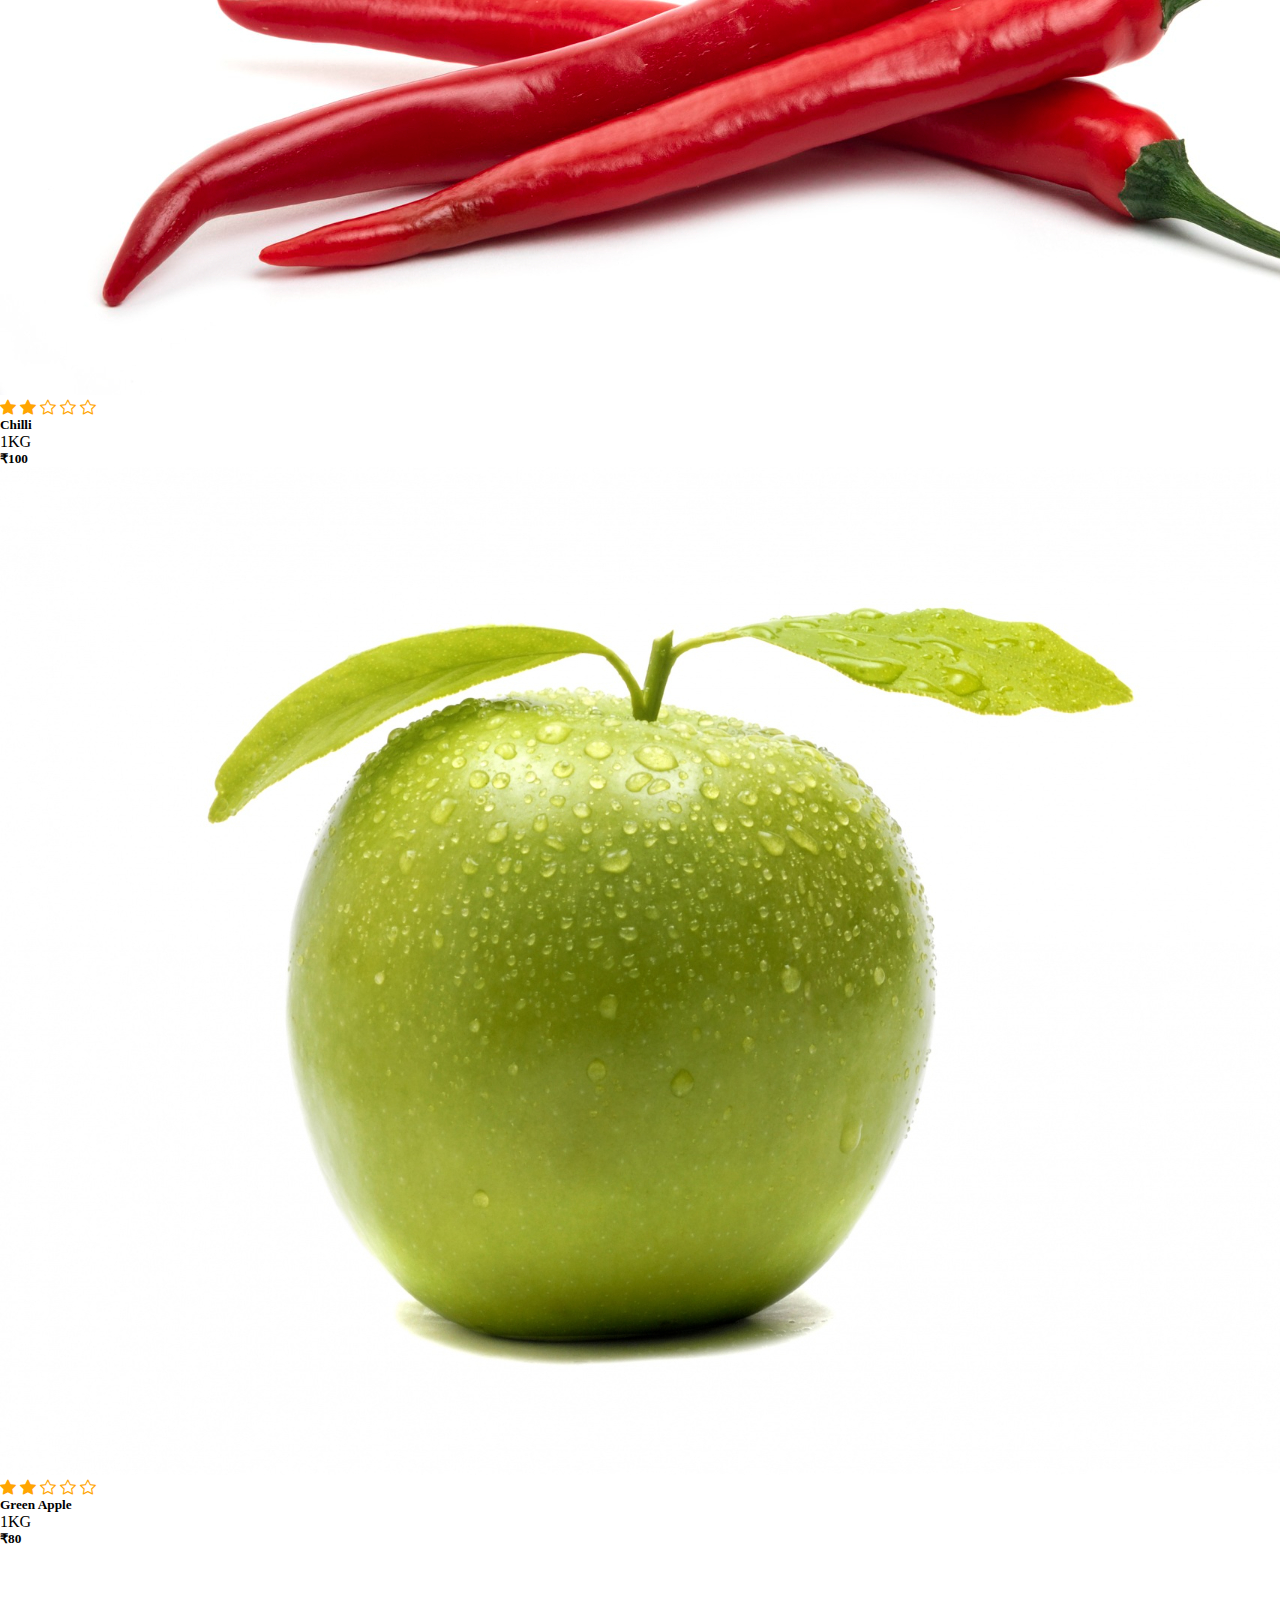
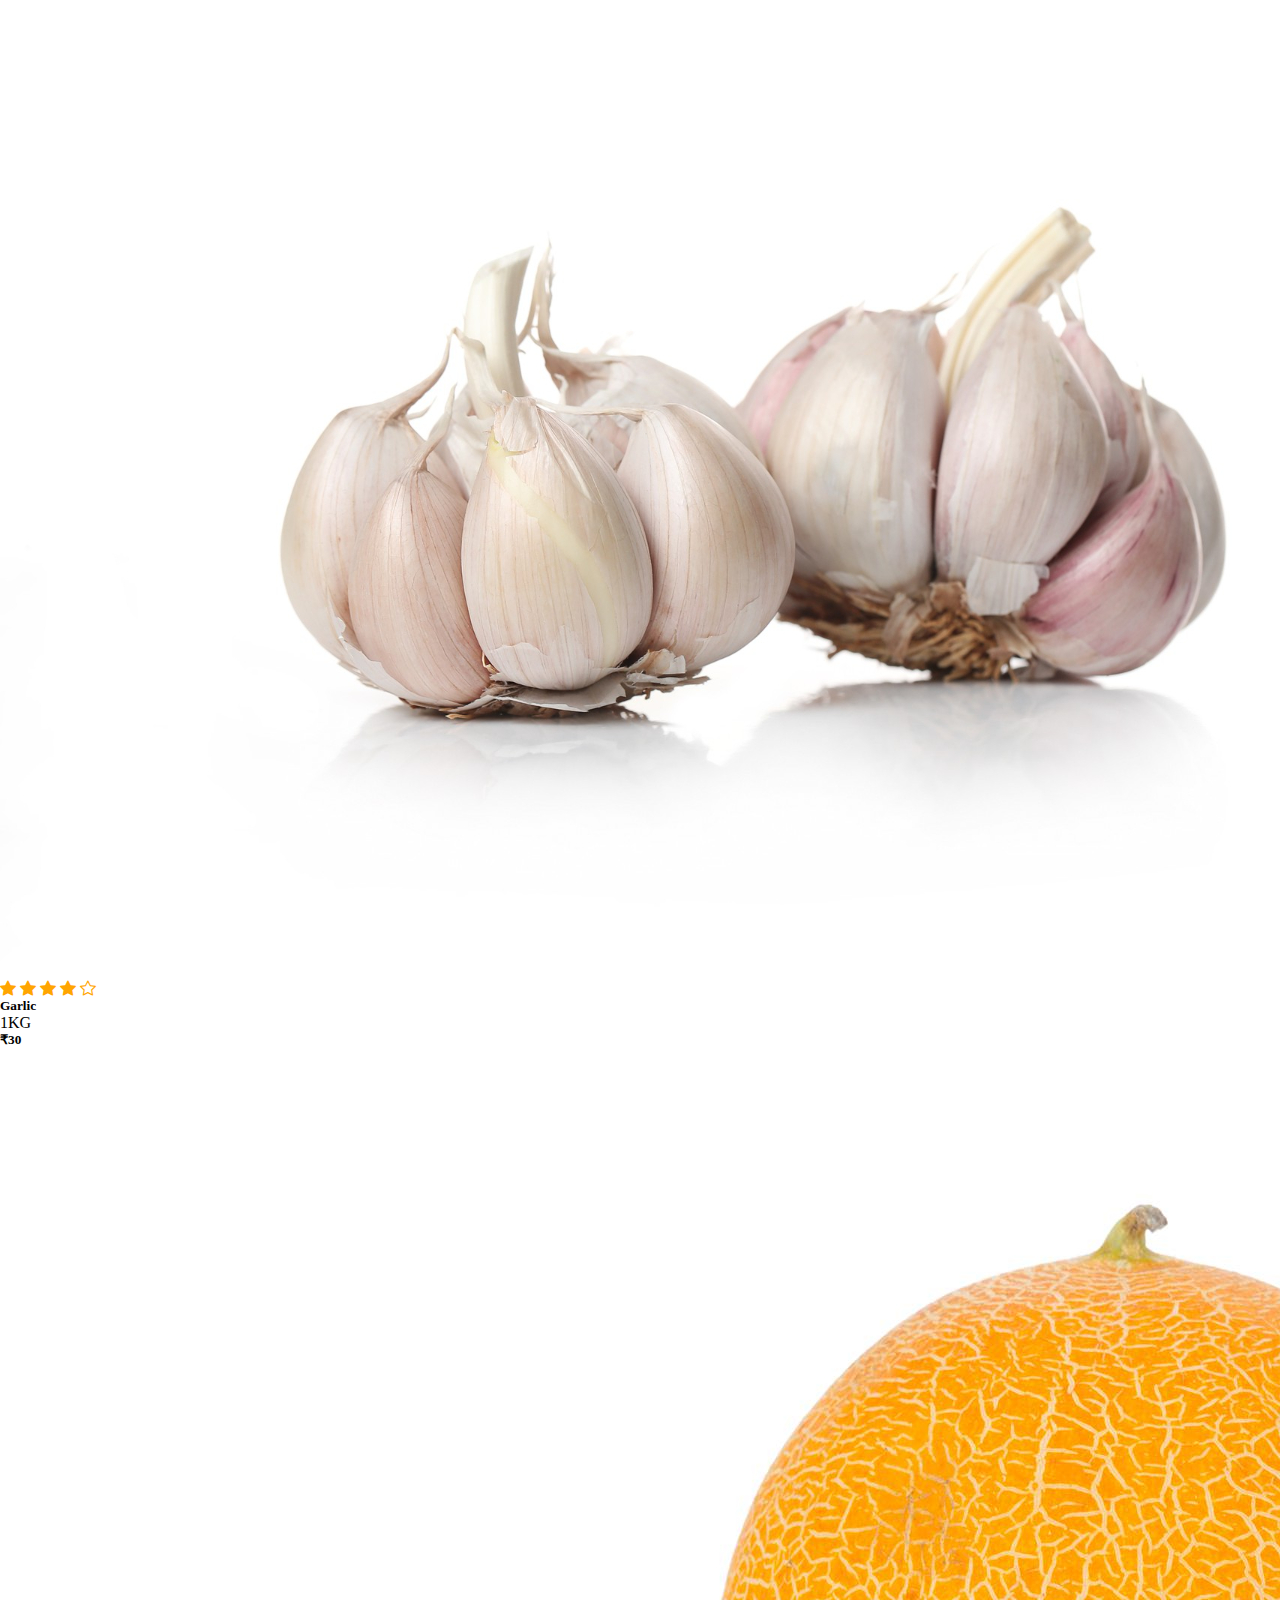
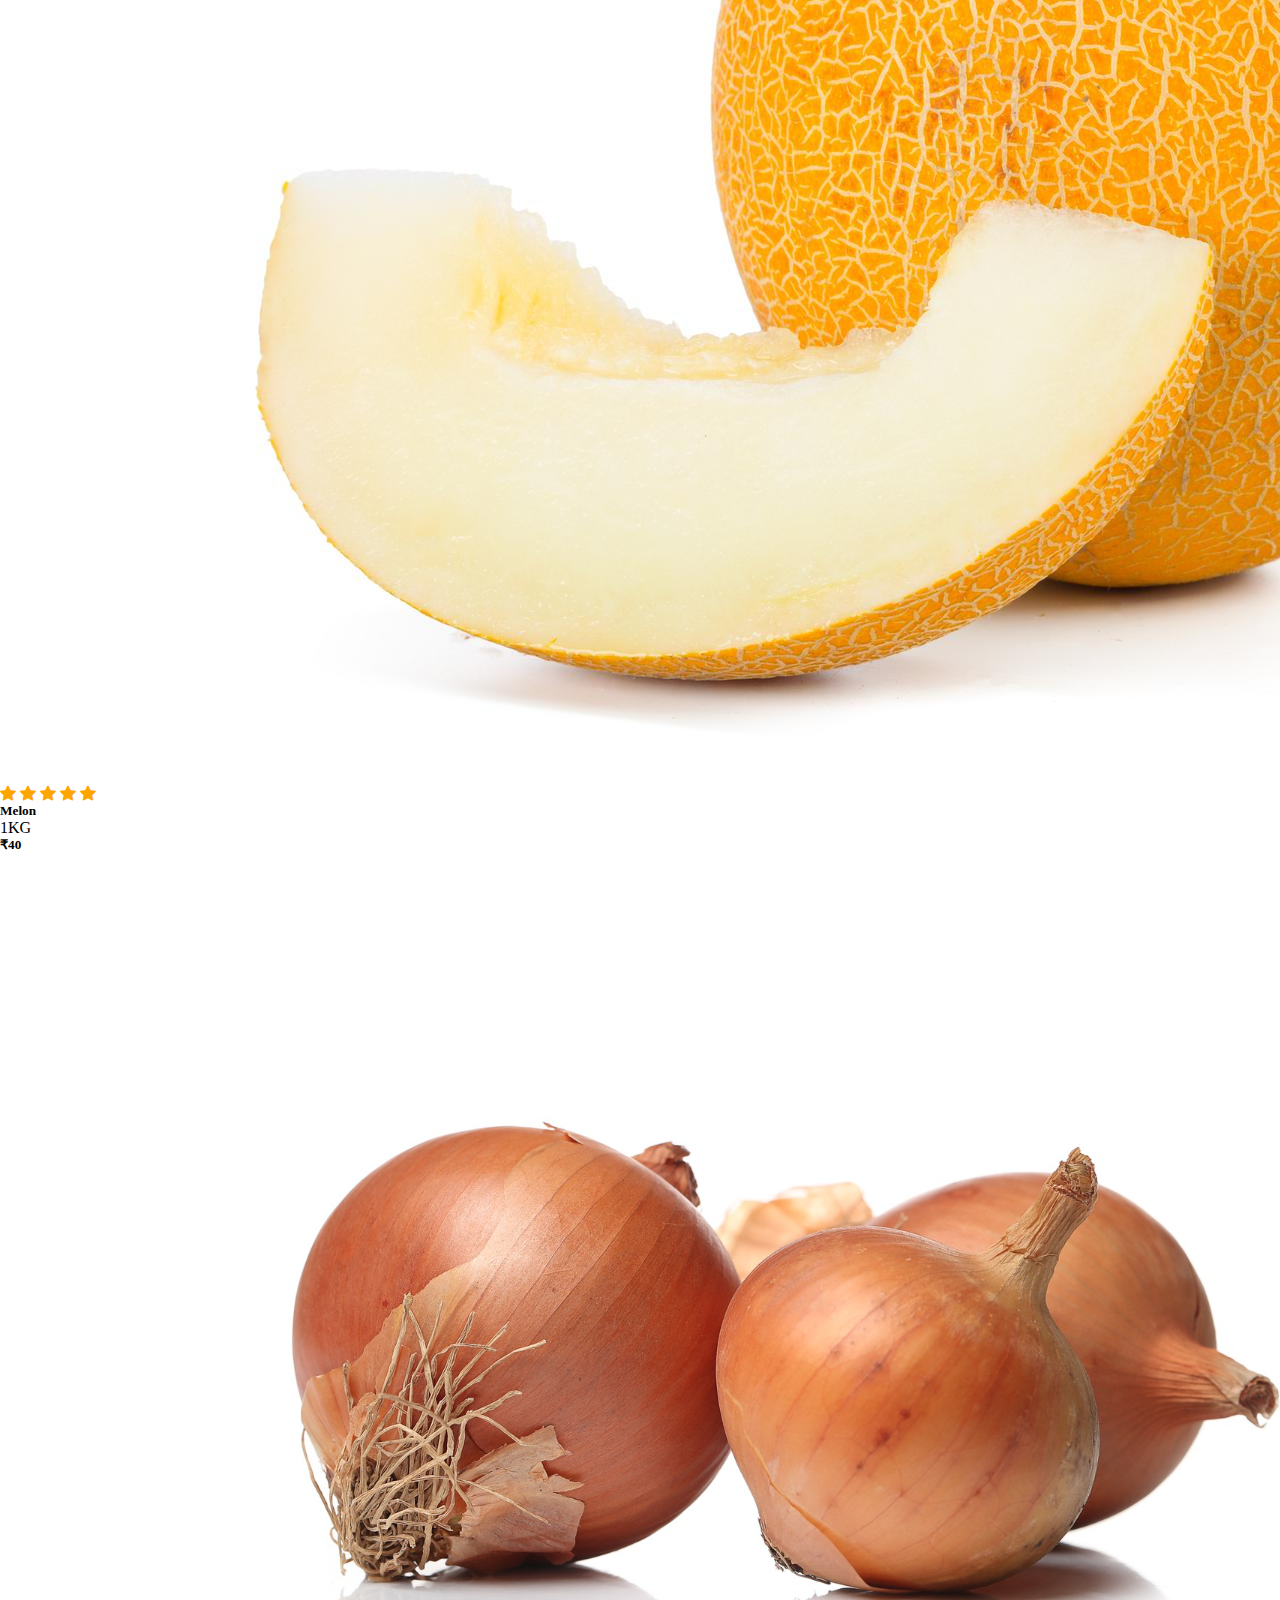
<file: product.html>
<!DOCTYPE html>
<html lang="en">
<head>
    <meta charset="UTF-8">
    <meta http-equiv="X-UA-Compatible" content="IE=edge">
    <meta name="viewport" content="width=device-width, initial-scale=1.0">
    <title>Food Website</title>

    <!-- ------bootstrap CDN----- -->
    
    <link href="https://cdn.jsdelivr.net/npm/bootstrap@5.0.2/dist/css/bootstrap.min.css" rel="stylesheet" integrity="sha384-EVSTQN3/azprG1Anm3QDgpJLIm9Nao0Yz1ztcQTwFspd3yD65VohhpuuCOmLASjC" crossorigin="anonymous">
<!-- -----font awesome---- -->
    <link rel="stylesheet" href="https://cdnjs.cloudflare.com/ajax/libs/font-awesome/6.2.1/css/all.min.css">
    <link href="https://fonts.googleapis.com/css2?family=Kaushan+Script&family=Lobster&family=Merriweather:ital,wght@1,900&family=Shrikhand&display=swap" rel="stylesheet">

    <link rel="stylesheet" href="https://cdn.jsdelivr.net/npm/bootstrap-icons@1.10.2/font/bootstrap-icons.css">
    

 <!-- ---OWN CSS--- -->
 <link rel="stylesheet" href="style.css">
 




</head>
<body>
<!-- -------Header Design------ -->

<nav class="navbar navbar-expand-lg">
  <div class="container">
    <a class="navbar-brand fw-bold" href="#">Organic Food</a>
    <button class="navbar-toggler" type="button" data-bs-toggle="collapse" data-bs-target="#navbarSupportedContent" aria-controls="navbarSupportedContent" aria-expanded="false" aria-label="Toggle navigation">
      <span class="navbar-toggler-icon"><i class="bi bi-list"></i></span>
    </button>
    <div class="collapse navbar-collapse" id="navbarSupportedContent">
      <ul class="navbar-nav m-auto mb-2 mb-lg-0">
        <li class="nav-item">
          <a class="nav-link active"  href="index.html">Home</a>
        </li>
        <li class="nav-item">
          <a class="nav-link" href="about.html">About Us</a>
        </li>
        <li class="nav-item ">
          <a class="nav-link" href="product.html" >Product</a>
          
        
        <li class="nav-item">
          <a class="nav-link" href="contact.html">Contact Us</a>
        </li>
      </ul>
      <form class="d-flex">
        <input class=" px-2 search" type="search" placeholder="Search" aria-label="Search">
        <button class="btn0" type="submit">Search</button>
      </form>
    </div>
  </div>
</nav>





<!-- ----------product----- -->

<section class="product bg-light">
  <div class="container">
    <div class="row py-5 text-center">
      <div class="col-lg-6 m-auto">
        <p class="m-0">Green Agriculture</p>
        <h1>Our Best Product</h1>
        <div class="line5 m-4"></div>
        <p class="fw-bold">Try fresh food with great discount and lead a healthy life , Available fresh and organic product for you </p>
      </div>
    </div>

    <!-- ===========Orange======== -->
     <div class="row">
      <div class="col-lg-4">
        <div class="card p-2 ">
          <div class="card-body ">
            <div class="star">
              <span><i class="bi bi-star-fill"></i></span>
              <span><i class="bi bi-star-fill"></i></span>
              <span><i class="bi bi-star-fill"></i></span>
              <span><i class="bi bi-star-fill"></i></span>
              <span><i class="bi bi-star-fill"></i></span>
            </div>
            <img src="images/orange.jpg" class=" img img-fluid pb-3" alt="">

            <h4 class="head1 text-center">Orange</h4>
            <p class="per1 text-center m-auto">1Kg</p>
            <h4 class="head1 text-center ">₹100</h4>

          <span>
            <button class="btnc m-4 ">Add to cart</button>
            <button class="btnb m-4 ">Buy Now</button>
          </span>
          </div>
        </div>
      </div>

      <!-- =========papaya========= -->

      <div class="col-lg-4">
        <div class="card p-2">
          <div class="card-body ">
            <div class="star">
              <span><i class="bi bi-star-fill"></i></span>
              <span><i class="bi bi-star-fill"></i></span>
              <span><i class="bi bi-star-fill"></i></span>
              <span><i class="bi bi-star-fill"></i></span>
              <span><i class="bi bi-star"></i></span>
            </div>
            <img src="images/papaya.jpg" class="img-fluid pb-3" alt="">
            <h4 class="head1 text-center">Papaya</h4>
            <p class="per1 text-center m-auto">1Kg</p>
            <h4 class="head1 text-center ">₹50</h4>

          <span>
            <button class="btnc m-4 ">Add to cart</button>
            <button class="btnb m-4 ">Buy Now</button>
          </span>
          </div>
        </div>
      </div>

      <!-- =========Red anar======== -->

      <div class="col-lg-4">
        <div class="card p-2">
          <div class="card-body ">
            <div class="star">
              <span><i class="bi bi-star-fill"></i></span>
              <span><i class="bi bi-star-fill"></i></span>
              <span><i class="bi bi-star"></i></span>
              <span><i class="bi bi-star"></i></span>
              <span><i class="bi bi-star"></i></span>
            </div>
            <img src="images/Pom.jpg" class="img-fluid pb-3" alt="">
            <h4 class="head1 text-center">Red anar</h4>
            <p class="per1 text-center m-auto">1Kg</p>
            <h4 class="head1 text-center ">₹80</h4>

          <span>
            <button class="btnc m-4 ">Add to cart</button>
            <button class="btnb m-4 ">Buy Now</button>
          </span>
          </div>
        </div>
      </div>
     </div>

     <!-- =========Red Strawberry====== -->
     <div class="row py-3">
      <div class="col-lg-4">
        <div class="card p-2">
          <div class="card-body ">
            <div class="star">
              <span><i class="bi bi-star-fill"></i></span>
              <span><i class="bi bi-star-fill"></i></span>
              <span><i class="bi bi-star-fill"></i></span>
              <span><i class="bi bi-star-fill"></i></span>
              <span><i class="bi bi-star-fill"></i></span>
            </div>
            <img src="images/strawnb.jpg" class="img-fluid pb-3" alt="">
            <h4 class="head1 text-center">Red Strawberry</h4>
            <p class="per1 text-center m-auto">1Kg</p>
            <h4 class="head1 text-center ">₹150</h4>

          <span>
            <button class="btnc m-4 ">Add to cart</button>
            <button class="btnb m-4 ">Buy Now</button>
          </span>
          </div>
        </div>
      </div>
 <!-- =========Water Melon====== -->
      <div class="col-lg-4">
        <div class="card p-2">
          <div class="card-body ">
            <div class="star">
              <span><i class="bi bi-star-fill"></i></span>
              <span><i class="bi bi-star-fill"></i></span>
              <span><i class="bi bi-star-fill"></i></span>
              <span><i class="bi bi-star"></i></span>
              <span><i class="bi bi-star"></i></span>
            </div>
            <img src="images/melon.jpg" class="img-fluid pb-3" alt="">
            <h4 class="head1 text-center">Water Melon</h4>
            <p class="per1 text-center m-auto">1Kg</p>
            <h4 class="head1 text-center ">₹70</h4>

          <span>
            <button class="btnc m-4 ">Add to cart</button>
            <button class="btnb m-4 ">Buy Now</button>
          </span>
          </div>
        </div>
      </div>

      <!-- ======== Mango====== -->
      <div class="col-lg-4">
        <div class="card p-2">
          <div class="card-body ">
            <div class="star">
              <span><i class="bi bi-star-fill"></i></span>
              <span><i class="bi bi-star-fill"></i></span>
              <span><i class="bi bi-star-fill"></i></span>
              <span><i class="bi bi-star-fill"></i></span>
              <span><i class="bi bi-star"></i></span>
            </div>
            <img src="images/manngo.jpg" class="img-fluid pb-3" alt="">
            <h4 class="head1 text-center">Mango</h4>
            <p class="per1 text-center m-auto">1Kg</p>
            <h4 class="head1 text-center ">₹200</h4>

          <span>
            <button class="btnc m-4 ">Add to cart</button>
            <button class="btnb m-4 ">Buy Now</button>
          </span>
          </div>
        </div>
      </div>
     </div>
     <div class="row text-center py-5">
      <div class="col-lg-6 m-auto ">
        <button class="mbtn1">Read More</button>
       </div>
     </div>
  </div>
</section>

<!-- ==========Discount======= -->

<section class="discount py-5">
  <div class="container ">
<div class="row">
  <div class="col-lg-10  m-auto text-center">
<h1 class="head1">Discount Coupon For -20% :PEBC10245</h1>
 </div>
</div>
</div>
</section>



<!-- ==========Store======= -->
<section class="store py-5 bg-light text-center">
  <div class="container py-5">
    <div class="row">
      <div class="col-lg-6 m-auto">
        <p class="fw-bold">Green Agriculture</p>
        <h1>Organic Food Details</h1>
        <div class="line my-4"></div>
        <p class="fw-bold">We are online market of organic fruit ,vegetable and Dried fruit . Visit our site for a complete list of exclusive we are stocking
        </p>
      </div>
    </div>

    <!-- ======Free shipping====== -->
    <div class="row">
      <div class="col-lg-3 mt-2">
        <div class="card py-3">
          <div class="card-body">
            <span><i class="bi bi-truck"></i></span>
            <h5 class="head1 py-3">Free Shipping</h5>
            <p class=" per1 ">We Bring The Store To Your Door</p>
          </div>
        </div>
      </div>
         <!-- ===========Certified====== -->
      <div class="col-lg-3 mt-2">
        <div class="card py-3">
          <div class="card-body">
            <span><i class="bi bi-patch-check"></i></span>
            <h5 class="head1 py-3">Organic Certified</h5>
            <p class="per1">Organic and Quality Certification</p>
          </div>
        </div>
      </div>
         <!-- =========Secure Payment====== -->
      <div class="col-lg-3 mt-2">
        <div class="card py-3">
          <div class="card-body">
            <span><i class="bi bi-credit-card"></i>></span>
            <h5 class="head1 py-3">Secure Payment</h5>
            <p class="per1">Phone pe & googlepay available</p>
          </div>
        </div>
      </div>
      <!-- ========Friendly Support======= -->
      <div class="col-lg-3 mt-2">
        <div class="card py-3">
          <div class="card-body">
            <span><i class="bi bi-person-check-fill"></i></span>
            <h5 class="head1 py-3">Friendly Support</h5>
            <p class="per1">Friendly Support</p>
          </div>
        </div>
      </div>
    </div>
  </div>
</section>


<!-- ===========Seller========= -->

 <section class="seller bg-light ">
  <div class="container ">
    <div class="row">
      <div class="col-lg-6">
        <h1 class="py-5 fw-bold ">New Arrivals</h1>
      </div>
    </div>
    <div class="row g-2">

      <!-- ------lemon------ -->
      <div class="col-lg-6">
        <div class="card">
          <div class="row">
            <div class="col-lg-6"> <img src="images/lemon.jpg" class="img-fluid" alt=""></div>
            <div class="col-lg-6 p-5">
            <span><i class="bi bi-star-fill"></i></span>
            <span><i class="bi bi-star-fill"></i></span>
            <span><i class="bi bi-star-fill"></i></span>
            <span><i class="bi bi-star-fill"></i></span>
            <span><i class="bi bi-star"></i></span>
            <h5 class="head1 fw-bold">Fresh Lemon</h5>
            <p class="fw-bold">1KG</p>
            <h5 class=" head1 fw-bold">₹70</h5>
          </div>
        </div>
       </div>
      </div>

      <!-- -------Chilli-------- -->
      <div class="col-lg-6 ">
        <div class="card">
          <div class="row ">
            <div class="col-lg-6"> <img src="images/chilli.jpg" class="img-fluid" alt=""></div>
            <div class="col-lg-6 p-5">
            <span><i class="bi bi-star-fill"></i></span>
            <span><i class="bi bi-star-fill"></i></span>
            <span><i class="bi bi-star"></i></span>
            <span><i class="bi bi-star"></i></span>
            <span><i class="bi bi-star"></i></span>
            <h5 class="head1 fw-bold">Chilli</h5>
            <p class="fw-bold">1KG</p>
            <h5 class=" head1 fw-bold">₹100</h5>
          </div>
        </div>
       </div>
      </div>

      <!-- ---------Green Apple--------- -->

      <div class="col-lg-6">
        <div class="card">
          <div class="row ">
            <div class="col-lg-6"> <img src="images/gApple.jpg" class="img-fluid" alt=""></div>
            <div class="col-lg-6 p-5">
            <span><i class="bi bi-star-fill"></i></span>
            <span><i class="bi bi-star-fill"></i></span>
            <span><i class="bi bi-star"></i></span>
            <span><i class="bi bi-star"></i></span>
            <span><i class="bi bi-star"></i></span>
            <h5 class="head1 fw-bold">Green Apple</h5>
            <p class="fw-bold">1KG</p>
            <h5 class=" head1 fw-bold">₹80</h5>
          </div>
        </div>
       </div>
      </div>
       
      <!-- ----------Garlic---------- -->
      
      <div class="col-lg-6">
        <div class="card">
          <div class="row">
            <div class="col-lg-6"> <img src="images/garlic.jpg" class="img-fluid" alt=""></div>
            <div class="col-lg-6 p-5">
            <span><i class="bi bi-star-fill"></i></span>
            <span><i class="bi bi-star-fill"></i></span>
            <span><i class="bi bi-star-fill"></i></span>
            <span><i class="bi bi-star-fill"></i></span>
            <span><i class="bi bi-star"></i></span>
            <h5 class="head1 fw-bold">Garlic</h5>
            <p class="fw-bold">1KG</p>
            <h5 class=" head1 fw-bold">₹30</h5>
          </div>
        </div>
       </div>
      </div>
      <!-- --------Melon-------- -->

      <div class="col-lg-6">
        <div class="card">
          <div class="row">
            <div class="col-lg-6"> <img src="images/melon.jpg" class="img-fluid" alt=""></div>
            <div class="col-lg-6 p-5">
            <span><i class="bi bi-star-fill"></i></span>
            <span><i class="bi bi-star-fill"></i></span>
            <span><i class="bi bi-star-fill"></i></span>
            <span><i class="bi bi-star-fill"></i></span>
            <span><i class="bi bi-star-fill"></i></span>
            <h5 class="head1 fw-bold">Melon</h5>
            <p class="fw-bold">1KG</p>
            <h5 class=" head1 fw-bold">₹40</h5>
          </div>
        </div>
       </div>
      </div>
        
      <!-- ------Onions------- -->
      
      <div class="col-lg-6">
        <div class="card">
          <div class="row">
            <div class="col-lg-6"> <img src="images/raw-onions.jpg" class="img-fluid" alt=""></div>
            <div class="col-lg-6 p-5">
            <span><i class="bi bi-star-fill"></i></span>
            <span><i class="bi bi-star-fill"></i></span>
            <span><i class="bi bi-star-fill"></i></span>
            <span><i class="bi bi-star-fill"></i></span>
            <span><i class="bi bi-star"></i></span>
            <h5 class="head1 fw-bold">Onions</h5>
            <p class="fw-bold">1KG</p>
            <h5 class=" head1 fw-bold">₹50</h5>
          </div>
        </div>
       </div>
      </div>

      <!-- ------Orange--------- -->
      <div class="col-lg-6">
        <div class="card">
          <div class="row">
            <div class="col-lg-6"> <img src="images/orange.jpg" class="img-fluid" alt=""></div>
            <div class="col-lg-6 p-5">
            <span><i class="bi bi-star-fill"></i></span>
            <span><i class="bi bi-star-fill"></i></span>
            <span><i class="bi bi-star-fill"></i></span>
            <span><i class="bi bi-star-fill"></i></span>
            <span><i class="bi bi-star"></i></span>
            <h5 class="head1 fw-bold">Orange</h5>
            <p class="fw-bold">1KG</p>
            <h5 class=" head1 fw-bold">₹100</h5>
          </div>
        </div>
       </div>
      </div>
      <!-- --------Red Apple-------- -->

      <div class="col-lg-6">
        <div class="card">
          <div class="row">
            <div class="col-lg-6"> <img src="images/red-apple.jpg" class="img-fluid" alt=""></div>
            <div class="col-lg-6 p-5">
            <span><i class="bi bi-star-fill"></i></span>
            <span><i class="bi bi-star-fill"></i></span>
            <span><i class="bi bi-star-fill"></i></span>
            <span><i class="bi bi-star-fill"></i></span>
            <span><i class="bi bi-star-fill"></i></span>
            <h5 class="head1 fw-bold">Red Apple</h5>
            <p class="fw-bold">1KG</p>
            <h5 class=" head1 fw-bold">₹100</h5>
          </div>
        </div>
       </div>
      </div>



      
      <!-- ------Mango--------- -->
      <div class="col-lg-6">
        <div class="card">
          <div class="row">
            <div class="col-lg-6"> <img src="images/manngo.jpg" class="img-fluid" alt=""></div>
            <div class="col-lg-6 p-5">
            <span><i class="bi bi-star-fill"></i></span>
            <span><i class="bi bi-star-fill"></i></span>
            <span><i class="bi bi-star-fill"></i></span>
            <span><i class="bi bi-star-fill"></i></span>
            <span><i class="bi bi-star"></i></span>
            <h5 class="head1 fw-bold">Mango</h5>
            <p class="fw-bold">1KG</p>
            <h5 class=" head1 fw-bold">₹100</h5>
          </div>
        </div>
       </div>
      </div>
      <!-- --------Red Anar------- -->

      <div class="col-lg-6">
        <div class="card">
          <div class="row">
            <div class="col-lg-6"> <img src="images/Pom.jpg" class="img-fluid" alt=""></div>
            <div class="col-lg-6 p-5">
            <span><i class="bi bi-star-fill"></i></span>
            <span><i class="bi bi-star-fill"></i></span>
            <span><i class="bi bi-star-fill"></i></span>
            <span><i class="bi bi-star-fill"></i></span>
            <span><i class="bi bi-star-fill"></i></span>
            <h5 class="head1 fw-bold">Red Anar</h5>
            <p class="fw-bold">1KG</p>
            <h5 class=" head1 fw-bold">₹70</h5>
          </div>
        </div>
       </div>
      </div>
      <div class="row text-center py-5">
        <div class="col-lg-6 m-auto ">
          <button class="sbtn">Read More</button>
         </div>
       </div>
        
    </div>
  </div>
 </section>


















    <!-- JavaScript Bundle with Popper -->
    <script src="https://cdn.jsdelivr.net/npm/bootstrap@5.0.2/dist/js/bootstrap.bundle.min.js" integrity="sha384-MrcW6ZMFYlzcLA8Nl+NtUVF0sA7MsXsP1UyJoMp4YLEuNSfAP+JcXn/tWtIaxVXM" crossorigin="anonymous"></script>
</body>
</html>
</file>
<file: style.css>
*{
   margin: 0;
   padding: 0;
   box-sizing: border-box;
}
.navbar-brand{
   font-size: 35px;
    color: rgb(111, 236, 27);
    font-family:Georgia, 'Times New Roman', Times, serif;
}
.navbar-brand:hover{
    color: rgb(134, 218, 32);
}
.nav-link{
    margin-right: 10px;
    margin-left: 10px;
    color: black;
    font-family: 'Rubik',sans-serif;
    text-transform: uppercase;

}
.nav-link:hover{
    color: rgb(52, 228, 17);
}
.search{
    height: 40px;
    width: 100%;
    border-radius: 50px;
    outline: none;
    margin-right: -35px;
    border: 2px solid rgb(16, 188, 11);
}
.btn0{
    height: 40x;
    width: 50%;
    outline: none;
    border: none;
    background: rgb(15, 186, 29);
    color: white;
    border-radius:50px;
    font-weight: 700
}
.btn0:hover{
    background-color: rgb(23, 218, 23);
}
.navbar-toggler{
    font-size: 23px;
    color: black;
    background-color: white;
   height: auto;
   width: auto;
}
.navbar-toggler:focus{
    outline: none;
    box-shadow: none;
}


.main{
    background-image: url(images/main.jpg);
    background-size: cover;
    height: 100vh;
    background-position: 50% 50%;
    width: 100%;
}

.main h1{
font-size: 70px;
font-weight: 700;

}

.btn1{
    height: 45px;
    width: 35%;
    border: none;
    outline: none;
    background-color: rgb(17, 204, 39);
    color: white;
    font-weight: 700;
    border-radius: 60px;
}
.btn1:hover{
    background-color: rgb(160, 190, 10);
}
.main h1{
    color:  rgb(48, 228, 48);
    font-weight: 700;
    font-family:Georgia, 'Times New Roman', Times, serif
    
}
.main h1:hover{
    color:rgb(6, 243, 6);
}

.main p{
    font-weight: 700;
    font-family:Georgia, 'Times New Roman', Times, serif
}
/* ------About our organic----- */
.about h1{
    color:  rgb(17, 213, 17);
    font-weight: 700;
    font-family:Georgia, 'Times New Roman', Times, serif
    }
.about h1:hover{
    color:rgb(6, 243, 6);
}
.line{
    height: 6px;
    width: 30%;
    background: rgb(13, 213, 13);
    display: inline-block;
}
.about p{
    color: rgb(105, 102, 102);
    font-weight: 700;
    font-family:Georgia, 'Times New Roman', Times, serif
    }

.about{
    background: url(images/abut.jpg);
    background-size: cover;
    height: 90vh;
    width: 100%;}
    .mbtn1{
        height: 80px;
        width: 60%;
        border: none;
        outline: none;
        background-color: rgb(17, 204, 39);
        color: white;
        font-weight: 700;
        border-radius: 60px;
    }
    .mbtn1:hover{
        background-color: rgb(145, 219, 33);
    }


/* -------Welcome------ */
.welcome{
    background: rgb(20, 186, 20);
}

.line2{
    height: 6px;
    width: 30%;
    background-color: white;
    display: inline-block;
}

.welcome h1{
    color:  white;
    font-weight: 700;
    font-family:Georgia, 'Times New Roman', Times, serif
    }
   .welcome h1:hover{
       color: red
   }
   .welcome card{
    border: none;
    border-radius: 0;
    cursor: pointer;

   }
   .welcome i{
    font-size: 45px;
    color: rgb(13, 213, 13);
   }
   .welcome h2{
    font-weight: lighter;
    padding: 10px 0px;
   }
   .welcome p{
    font-weight: 700;
    font-family:Georgia, 'Times New Roman', Times, serif
   }
   .card h2{
    font-family: 'Times New Roman', Times, serif;
   }
   .card p{
    font-family: 'Times New Roman', Times, serif;
   }
   .welcome .card:hover{
    background-color: rgb(250, 217, 6);
    color: white;
}
.welcome.card:hover .per1{
    color: white;
}

   /* -------product------- */

   .line4{
    height: 6px;
    width: 30%;
    background-color: rgb(13, 213, 13);
    display: inline-block;
}
   .product h1{
    color: rgb(13, 213, 13);
    font-weight: 900;
    font-family:Georgia, 'Times New Roman', Times, serif

    }
    .product h1:hover{
        color: rgb(249, 63, 7);
    }
   .product p{
    font-family:Georgia, 'Times New Roman', Times, serif
}
.star{
    text-align: end;
    color: orange;
}
.product.card{
    border: none;
    border-radius: 0;
    cursor: pointer;
    }
    
    
  .product .card-body{
    border: 1px dashed rgb(190, 185, 185);
  }

  .btnc{
    height: 40px;
    width: 30%;
    border: none;
    outline: none;
    background-color: rgb(186, 183, 183);
    color: white;
    font-weight: 700;
    border-radius: 60px;
}
.btnc:hover{
    background-color: rgb(4, 10, 0);   
}

.btnb{
    height: 40px;
    width: 30%;
    border: none;
    outline: none;
    background-color: rgb(102, 222, 21);
    color: white;
    font-weight: 700;
    border-radius: 60px;
    
}
.btnb:hover{
    background-color: rgb(24, 107, 18);
}
.mbtn1{
    height: 40px;
    width: 30%;

}

/* =======Discount======= */

.discount{
    background: rgb(16, 188, 16);
    color: white;
}
.dbtn{
    height: 30px;
    width: 10%;
    border-radius: 50px;
}

/* =======Store======== */

.line5{
    height: 6px;
    width: 30%;
    background-color: rgb(13, 213, 13);
    display: inline-block;
}
   .store h1{
    color: rgb(13, 213, 13);
    font-weight: 700;
    font-family:Georgia, 'Times New Roman', Times, serif
    }
    .store h1:hover{
        color: red;
    }
   .store p{
    font-family:Georgia, 'Times New Roman', Times, serif
}
.store i{
    font-size: 45px;
}
.store .card{
    border-radius: 0;
    border: none;
    transition: all 1s;
    cursor: pointer;
    
}
.store .card:hover{
    background-color: rgb(22, 204, 22);
    color: white;
}
.store.card:hover .per1{
    color: white;
}


/* ============seller======== */

.seller i{
    color: orange;
}


.seller .sbtn{
    height: 45px;
    width: 35%;
    border: none;
    outline: none;
    background-color: rgb(17, 204, 39);
    color: white;
    font-weight: 700;
    border-radius: 60px;
}
.seller .sbtn:hover{
    background-color: rgb(145, 219, 33);
}
/* -----contact------ */
.contact{
    background-image: url(images/cont.jpg);
     background-size:cover;
    height: 90vh;
    background-position: 50% 50%;
    width: 100%;
}
.contact .card{
    border: none;
    border-radius: 0;
    cursor: pointer;
    background: rgb(164, 247, 92);
}




    /* =====Footer====== */
    .footer{
        background-color: black;
        color: white;
    }
    .sbtn{
        height: 45px;
        width: 100px;
        background: white;
        margin-left: -10px;
        border: 2px solid white;
        font-weight: 600;
    }
    .footer input{
        height: 45px;
        width: 55%;
        border: 2px solid white;
        outline: none;
        background: black;
        color: white;
        margin-top: 20px;
        font-weight: 600;
    }
     .footer::placeholder{
        color: white;
     }
      .footer p{
        margin: 0;

      }




      .class1 h1{
background-color: greenyellow;
      }
      .read{
        

        height: 200px;
        width: 100%;
        border: none;
        outline: none;
       
        color: rgb(225, 19, 19);
        font-weight: 700;
        border-radius: 60px;
        text-align: center;
        flex: auto;
      }

      .class1 p{
        background: rgb(213, 240, 195);
        color: rgb(105, 102, 102);
        font-weight: 700;
        font-family:Georgia, 'Times New Roman', Times, serif
        
        }



        /* -----------food details--------- */
        .details h1{
            color:  rgb(17, 213, 17);
            font-weight: 700;
            font-family:Georgia, 'Times New Roman', Times, serif
            }
            .details h1:hover{
            color:rgb(6, 243, 6);
        }
        .line{
            height: 6px;
            width: 30%;
            background: rgb(13, 213, 13);
            display: inline-block;
        }
        .details p{
            color: rgb(105, 102, 102);
            font-weight: 700;
            font-family:Georgia, 'Times New Roman', Times, serif
            }
        
            .details{
           
            background: url(images/abut.jpg);
            
            background-size: cover;
            height: 100vh;
            width: 100%;
        }
</file>
